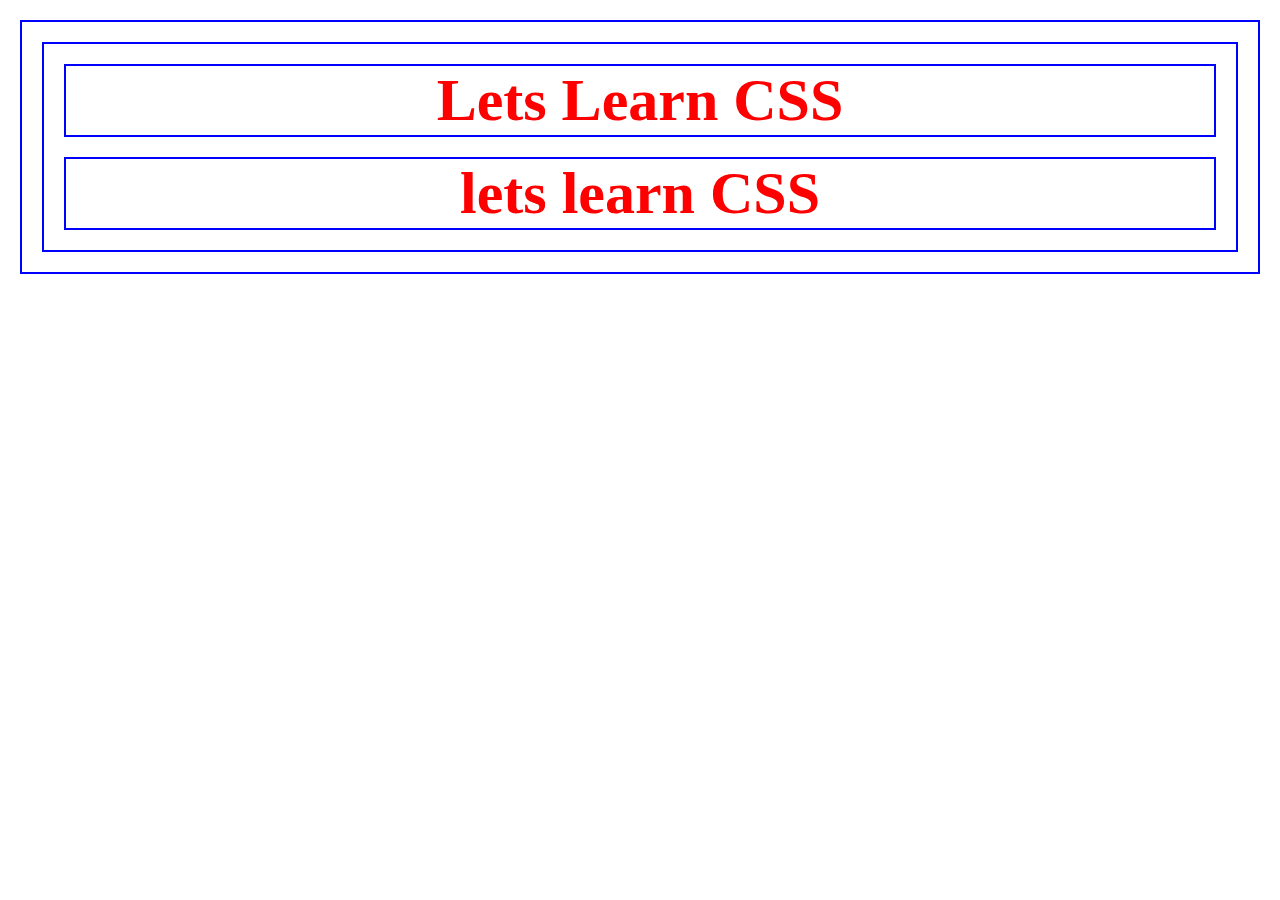
<file: ch1_intro/index.html>
<!DOCTYPE html>
<html lang="en">
<head>
    <meta charset="UTF-8">
    <meta name="viewport" content="width=device-width, initial-scale=1.0">
    <title>Intro to CSS</title>
    <link rel="stylesheet" href="style.css">
   <!-- <style>
h1{
    color: red;
    text-align: center;
    font-size: 60px;
}
   </style> -->
</head>

<body>
    <!-- <h1 style="color: blue; text-align: center; font-size: 50px;">Lets Learn CSS</h1> -->
    <!-- <h1 style="color: blue; text-align: center; font-size: 50px;">lets learn CSS</h1>  -->


    <h1 class="thefirst">Lets Learn CSS</h1>
    <h1 class="thefirst">lets learn CSS</h1> 
    <!-- <div>lets learn CSS</div> -->

</body>
</html>
</file>
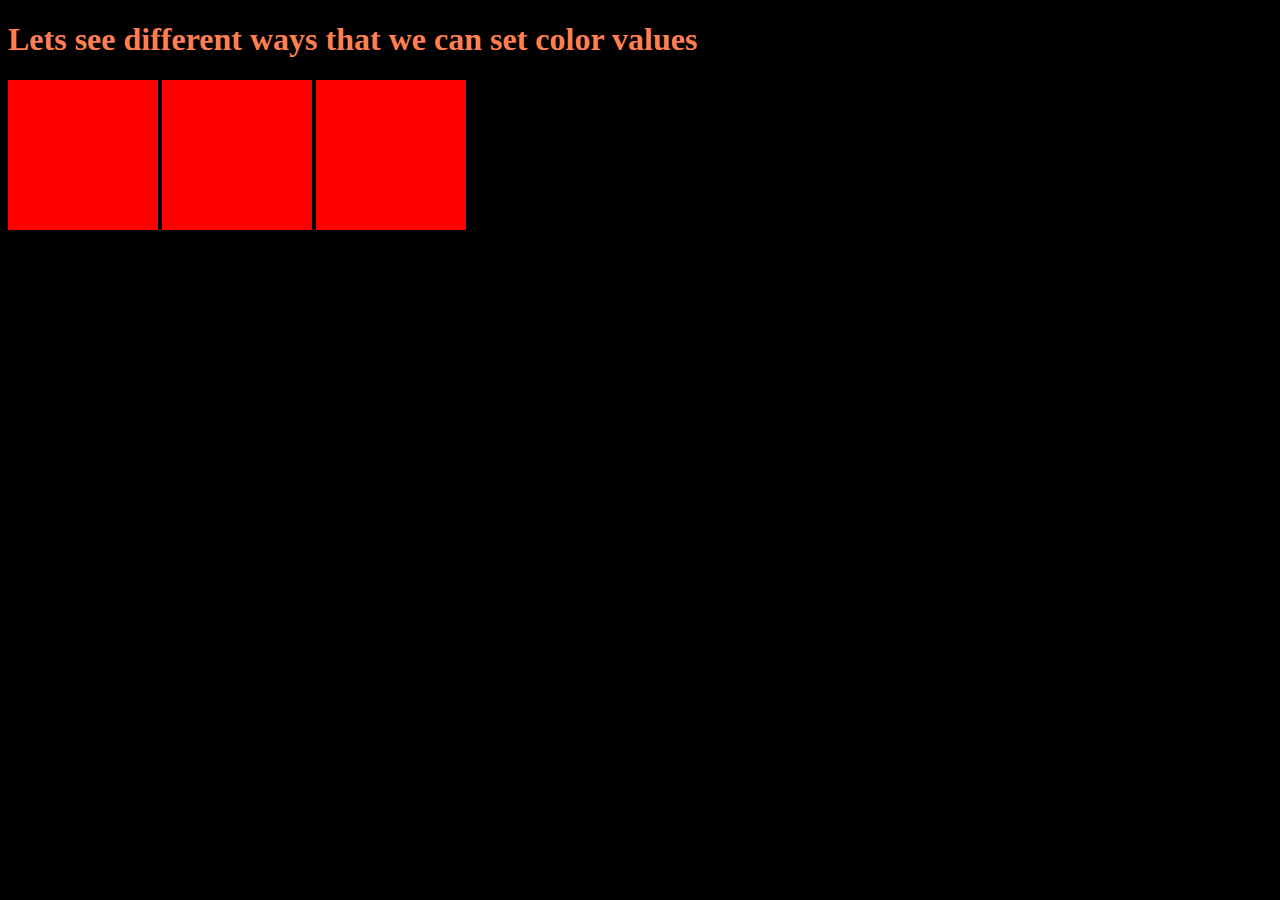
<file: ch2_color_and_comments/index.html>
<!DOCTYPE html>
<html lang="en">
<head>
    <meta charset="UTF-8">
    <meta name="viewport" content="width=device-width, initial-scale=1.0">
    <title>colors and comments</title>
   <link rel="stylesheet" href="style.css">
</head>
<body>
   <h1>Lets see different ways that we can set color values</h1> 
   <div id="low-red"></div>
   <div id="middle-red"></div> 
   <div id="high-red"></div>
</body>
</html>
</file>
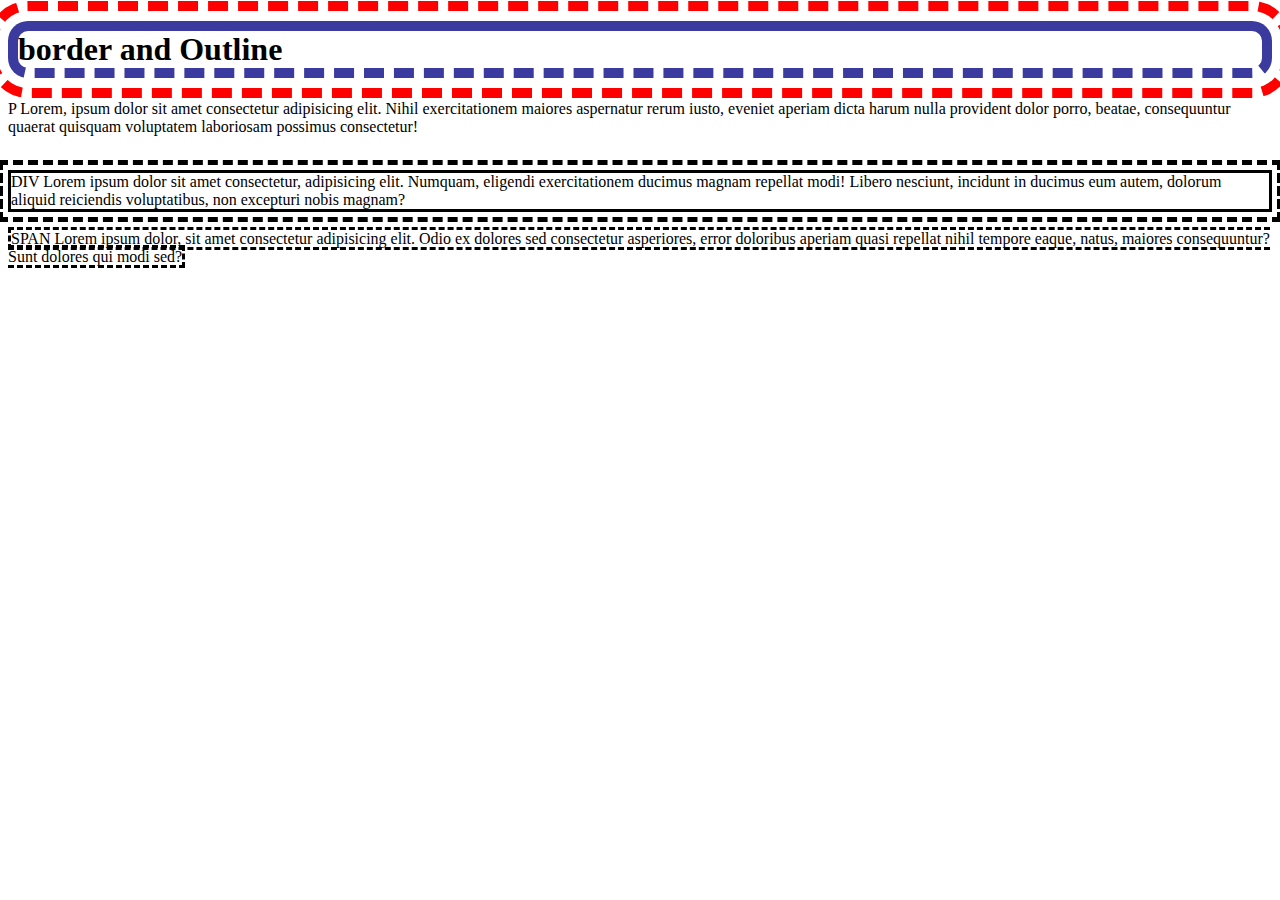
<file: ch4_border_and_outline/index.html>
<!DOCTYPE html>
<html lang="en">
<head>
    <meta charset="UTF-8">
    <meta name="viewport" content="width=device-width, initial-scale=1.0">
    <title>Border and Outline</title>
    <link rel="stylesheet" href="style.css">
</head>
<body>
    <h1>border and Outline</h1>
    <p>
        P Lorem, ipsum dolor sit amet consectetur adipisicing elit. Nihil exercitationem maiores aspernatur rerum iusto, eveniet aperiam dicta harum nulla provident dolor porro, beatae, consequuntur quaerat quisquam voluptatem laboriosam possimus consectetur!
    </p> <br>
    <div>
    DIV Lorem ipsum dolor sit amet consectetur, adipisicing elit. Numquam, eligendi exercitationem ducimus magnam repellat modi! Libero nesciunt, incidunt in ducimus eum autem, dolorum aliquid reiciendis voluptatibus, non excepturi nobis magnam?
    </div> <br>
    <span>
        SPAN Lorem ipsum dolor, sit amet consectetur adipisicing elit. Odio ex dolores sed consectetur asperiores, error doloribus aperiam quasi repellat nihil tempore eaque, natus, maiores consequuntur? Sunt dolores qui modi sed?
    </span> <br>
</body>
</html>
</file>
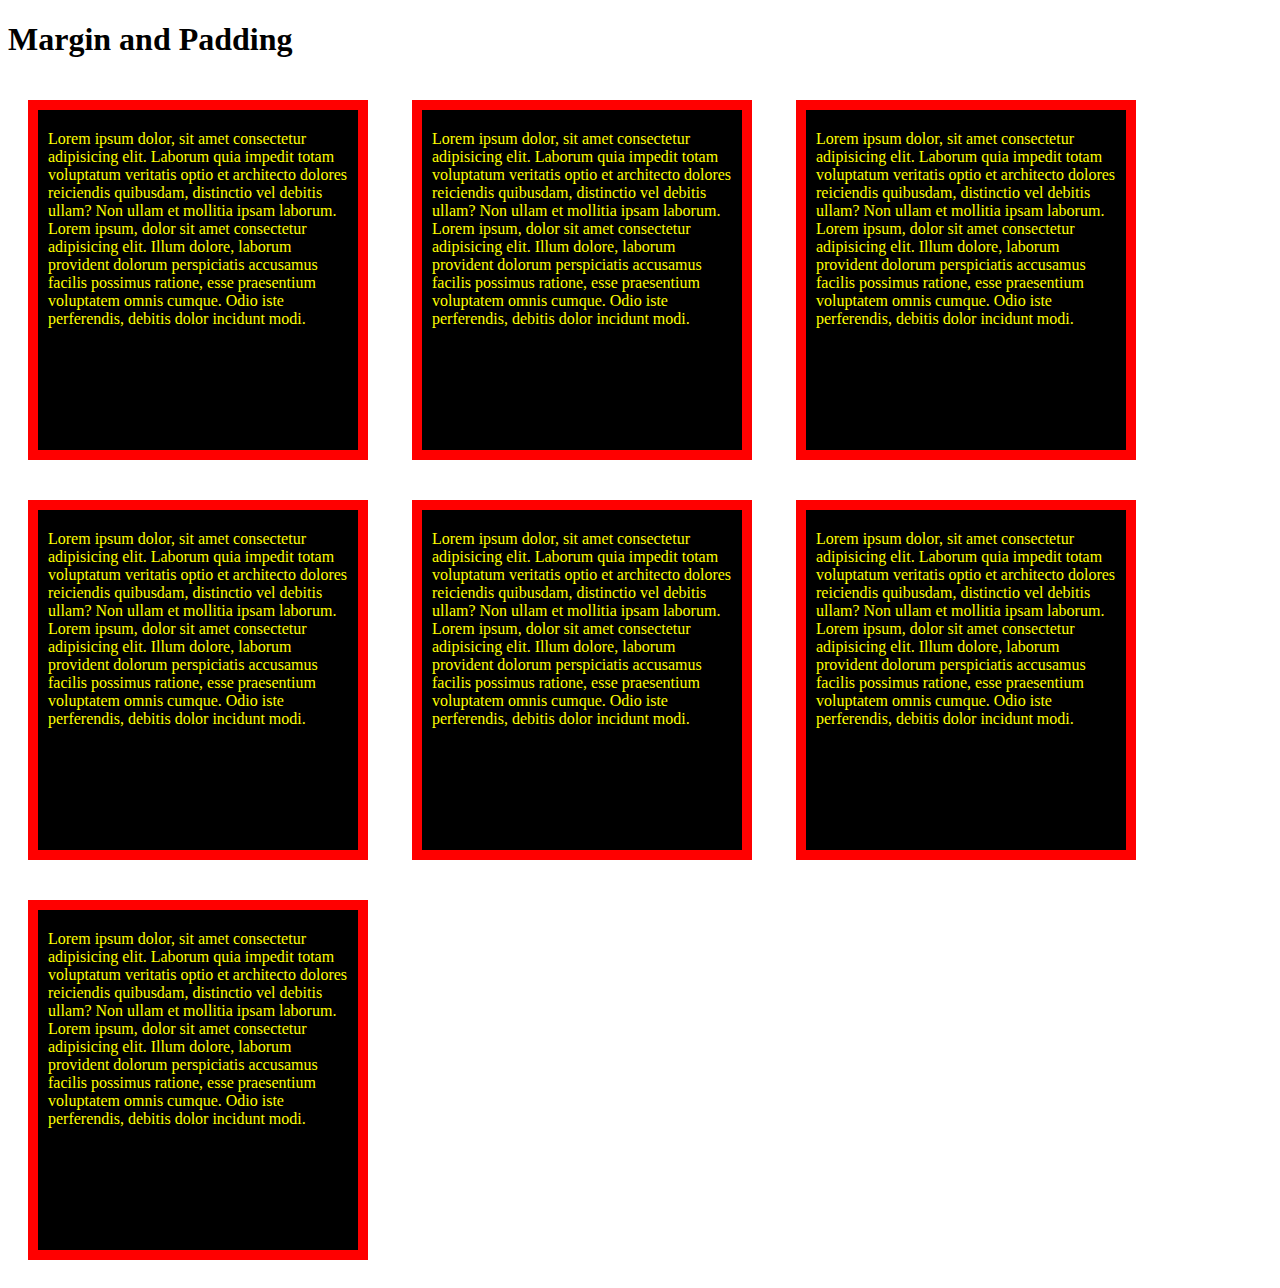
<file: ch5_margin_and_padding/index.html>
<!DOCTYPE html>
<html lang="en">
<head>
    <meta charset="UTF-8">
    <meta name="viewport" content="width=device-width, initial-scale=1.0">
    <title>Margin and Padding</title>
    <link rel="stylesheet" href="style.css">
</head>
<body>
    <h1>Margin and Padding</h1>
    <div>
        Lorem ipsum dolor, sit amet consectetur adipisicing elit. Laborum quia impedit totam voluptatum veritatis optio et architecto dolores reiciendis quibusdam, distinctio vel debitis ullam? Non ullam et mollitia ipsam laborum.
      Lorem ipsum, dolor sit amet consectetur adipisicing elit. Illum dolore, laborum provident dolorum perspiciatis accusamus facilis possimus ratione, esse praesentium voluptatem omnis cumque. Odio iste perferendis, debitis dolor incidunt modi.
    </div>
    <div>
        Lorem ipsum dolor, sit amet consectetur adipisicing elit. Laborum quia impedit totam voluptatum veritatis optio et architecto dolores reiciendis quibusdam, distinctio vel debitis ullam? Non ullam et mollitia ipsam laborum.
      Lorem ipsum, dolor sit amet consectetur adipisicing elit. Illum dolore, laborum provident dolorum perspiciatis accusamus facilis possimus ratione, esse praesentium voluptatem omnis cumque. Odio iste perferendis, debitis dolor incidunt modi.
    </div>
    <div>
        Lorem ipsum dolor, sit amet consectetur adipisicing elit. Laborum quia impedit totam voluptatum veritatis optio et architecto dolores reiciendis quibusdam, distinctio vel debitis ullam? Non ullam et mollitia ipsam laborum.
      Lorem ipsum, dolor sit amet consectetur adipisicing elit. Illum dolore, laborum provident dolorum perspiciatis accusamus facilis possimus ratione, esse praesentium voluptatem omnis cumque. Odio iste perferendis, debitis dolor incidunt modi.
    </div>
    <div>
        Lorem ipsum dolor, sit amet consectetur adipisicing elit. Laborum quia impedit totam voluptatum veritatis optio et architecto dolores reiciendis quibusdam, distinctio vel debitis ullam? Non ullam et mollitia ipsam laborum.
      Lorem ipsum, dolor sit amet consectetur adipisicing elit. Illum dolore, laborum provident dolorum perspiciatis accusamus facilis possimus ratione, esse praesentium voluptatem omnis cumque. Odio iste perferendis, debitis dolor incidunt modi.
    </div>
    <div>
        Lorem ipsum dolor, sit amet consectetur adipisicing elit. Laborum quia impedit totam voluptatum veritatis optio et architecto dolores reiciendis quibusdam, distinctio vel debitis ullam? Non ullam et mollitia ipsam laborum.
      Lorem ipsum, dolor sit amet consectetur adipisicing elit. Illum dolore, laborum provident dolorum perspiciatis accusamus facilis possimus ratione, esse praesentium voluptatem omnis cumque. Odio iste perferendis, debitis dolor incidunt modi.
    </div>
    <div>
        Lorem ipsum dolor, sit amet consectetur adipisicing elit. Laborum quia impedit totam voluptatum veritatis optio et architecto dolores reiciendis quibusdam, distinctio vel debitis ullam? Non ullam et mollitia ipsam laborum.
      Lorem ipsum, dolor sit amet consectetur adipisicing elit. Illum dolore, laborum provident dolorum perspiciatis accusamus facilis possimus ratione, esse praesentium voluptatem omnis cumque. Odio iste perferendis, debitis dolor incidunt modi.
    </div>
    <div>
        Lorem ipsum dolor, sit amet consectetur adipisicing elit. Laborum quia impedit totam voluptatum veritatis optio et architecto dolores reiciendis quibusdam, distinctio vel debitis ullam? Non ullam et mollitia ipsam laborum.
      Lorem ipsum, dolor sit amet consectetur adipisicing elit. Illum dolore, laborum provident dolorum perspiciatis accusamus facilis possimus ratione, esse praesentium voluptatem omnis cumque. Odio iste perferendis, debitis dolor incidunt modi.
    </div>
</body>
</html>
</file>
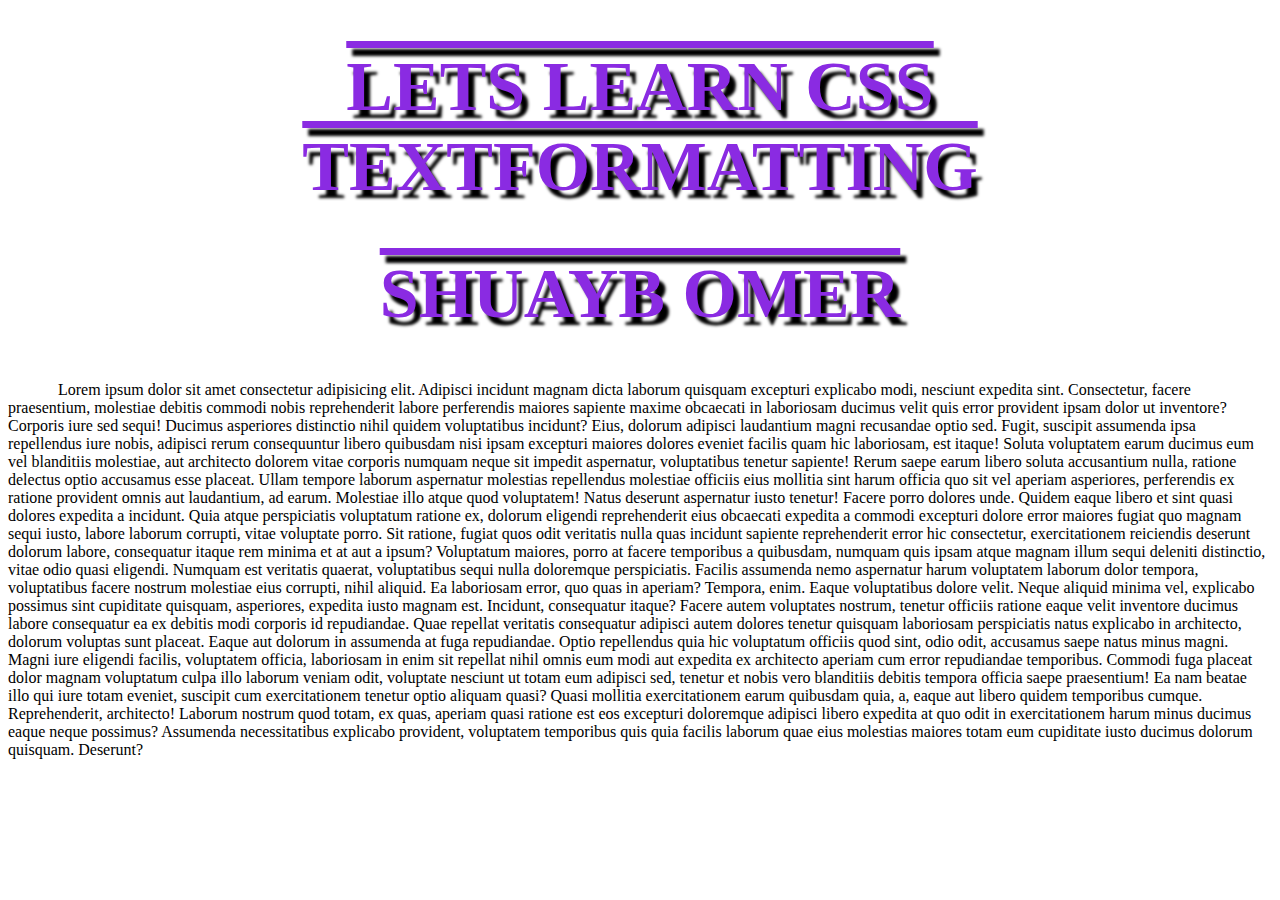
<file: ch6_textformatting/index.html>
<!DOCTYPE html>
<html lang="en">
<head>
    <meta charset="UTF-8">
    <meta name="viewport" content="width=device-width, initial-scale=1.0">
    <title>Textformattng</title>
    <link rel="stylesheet" href="style.css">
</head>
<body>
    <h1>Lets learn  CSS Textformatting</h1>

    <h1>Shuayb Omer</h1>

    <p>
        Lorem ipsum dolor sit amet consectetur adipisicing elit. Adipisci incidunt magnam dicta laborum quisquam excepturi explicabo modi, nesciunt expedita sint. Consectetur, facere praesentium, molestiae debitis commodi nobis reprehenderit labore perferendis maiores sapiente maxime obcaecati in laboriosam ducimus velit quis error provident ipsam dolor ut inventore? Corporis iure sed sequi! Ducimus asperiores distinctio nihil quidem voluptatibus incidunt? Eius, dolorum adipisci laudantium magni recusandae optio sed. Fugit, suscipit assumenda ipsa repellendus iure nobis, adipisci rerum consequuntur libero quibusdam nisi ipsam excepturi maiores dolores eveniet facilis quam hic laboriosam, est itaque! Soluta voluptatem earum ducimus eum vel blanditiis molestiae, aut architecto dolorem vitae corporis numquam neque sit impedit aspernatur, voluptatibus tenetur sapiente! Rerum saepe earum libero soluta accusantium nulla, ratione delectus optio accusamus esse placeat. Ullam tempore laborum aspernatur molestias repellendus molestiae officiis eius mollitia sint harum officia quo sit vel aperiam asperiores, perferendis ex ratione provident omnis aut laudantium, ad earum. Molestiae illo atque quod voluptatem! Natus deserunt aspernatur iusto tenetur! Facere porro dolores unde. Quidem eaque libero et sint quasi dolores expedita a incidunt. Quia atque perspiciatis voluptatum ratione ex, dolorum eligendi reprehenderit eius obcaecati expedita a commodi excepturi dolore error maiores fugiat quo magnam sequi iusto, labore laborum corrupti, vitae voluptate porro. Sit ratione, fugiat quos odit veritatis nulla quas incidunt sapiente reprehenderit error hic consectetur, exercitationem reiciendis deserunt dolorum labore, consequatur itaque rem minima et at aut a ipsum? Voluptatum maiores, porro at facere temporibus a quibusdam, numquam quis ipsam atque magnam illum sequi deleniti distinctio, vitae odio quasi eligendi. Numquam est veritatis quaerat, voluptatibus sequi nulla doloremque perspiciatis. Facilis assumenda nemo aspernatur harum voluptatem laborum dolor tempora, voluptatibus facere nostrum molestiae eius corrupti, nihil aliquid. Ea laboriosam error, quo quas in aperiam? Tempora, enim. Eaque voluptatibus dolore velit. Neque aliquid minima vel, explicabo possimus sint cupiditate quisquam, asperiores, expedita iusto magnam est. Incidunt, consequatur itaque? Facere autem voluptates nostrum, tenetur officiis ratione eaque velit inventore ducimus labore consequatur ea ex debitis modi corporis id repudiandae. Quae repellat veritatis consequatur adipisci autem dolores tenetur quisquam laboriosam perspiciatis natus explicabo in architecto, dolorum voluptas sunt placeat. Eaque aut dolorum in assumenda at fuga repudiandae. Optio repellendus quia hic voluptatum officiis quod sint, odio odit, accusamus saepe natus minus magni. Magni iure eligendi facilis, voluptatem officia, laboriosam in enim sit repellat nihil omnis eum modi aut expedita ex architecto aperiam cum error repudiandae temporibus. Commodi fuga placeat dolor magnam voluptatum culpa illo laborum veniam odit, voluptate nesciunt ut totam eum adipisci sed, tenetur et nobis vero blanditiis debitis tempora officia saepe praesentium! Ea nam beatae illo qui iure totam eveniet, suscipit cum exercitationem tenetur optio aliquam quasi? Quasi mollitia exercitationem earum quibusdam quia, a, eaque aut libero quidem temporibus cumque. Reprehenderit, architecto! Laborum nostrum quod totam, ex quas, aperiam quasi ratione est eos excepturi doloremque adipisci libero expedita at quo odit in exercitationem harum minus ducimus eaque neque possimus? Assumenda necessitatibus explicabo provident, voluptatem temporibus quis quia facilis laborum quae eius molestias maiores totam eum cupiditate iusto ducimus dolorum quisquam. Deserunt?
    </p>

</body>
</html>
</file>
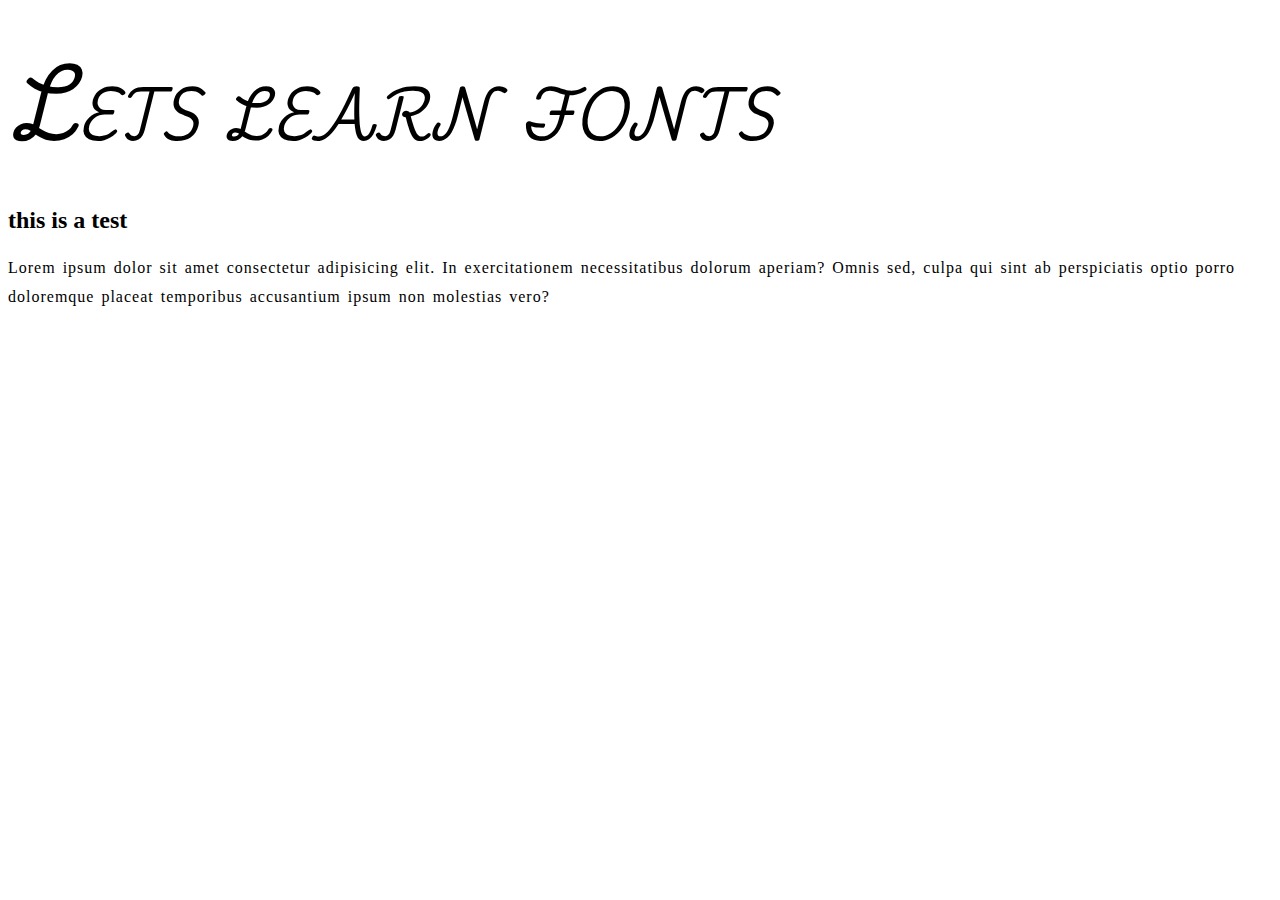
<file: ch7_fonts/index.html>
<!DOCTYPE html>
<html lang="en">
<head>
    <meta charset="UTF-8">
    <meta name="viewport" content="width=device-width, initial-scale=1.0">
    <title>Fonts</title>
    <link rel="stylesheet" href="style.css">
<link href="https://fonts.googleapis.com/css2?family=Playwrite+HU:wght@100..400&display=swap" rel="stylesheet">

</head>
<body>
    <h1>Lets learn fonts</h1>
    <h2>this is a test</h2>
    <p>Lorem ipsum dolor sit amet consectetur adipisicing elit. In exercitationem necessitatibus dolorum aperiam? Omnis sed, culpa qui sint ab perspiciatis optio porro doloremque placeat temporibus accusantium ipsum non molestias vero?</p>
</body>
</html>
</file>
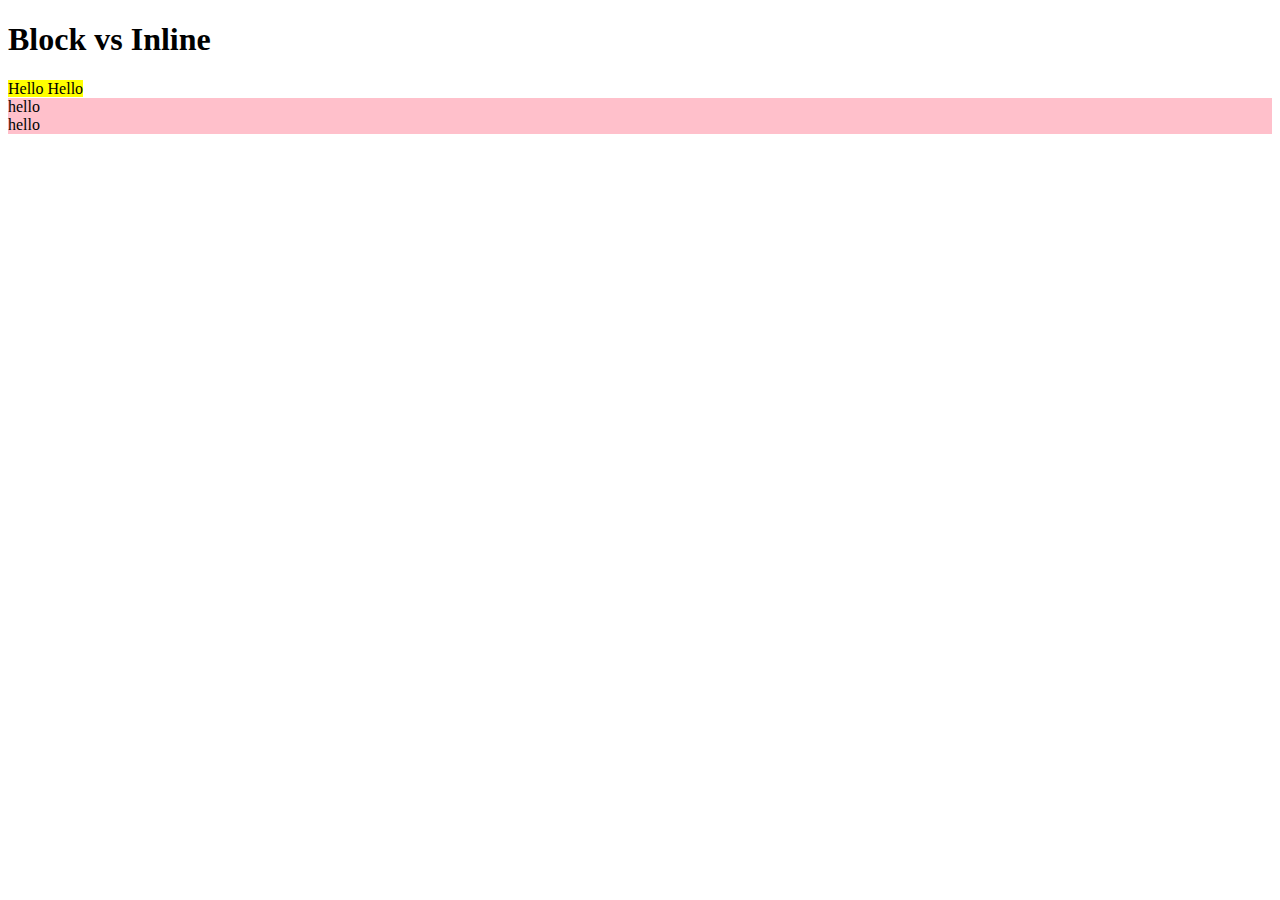
<file: ch8_layout/block_vs_inline/index.html>
<!DOCTYPE html>
<html lang="en">
<head>
    <meta charset="UTF-8">
    <meta name="viewport" content="width=device-width, initial-scale=1.0">
    <title>Chapter 8</title>
    <link rel="stylesheet" href="style.css">
</head>
<body>
    <h1>Block vs Inline</h1>
    <div>
        Hello
    </div>
    <div>
        Hello
    </div>
    <span>hello</span>
    <span>hello </span>
</body>
</html>
</file>
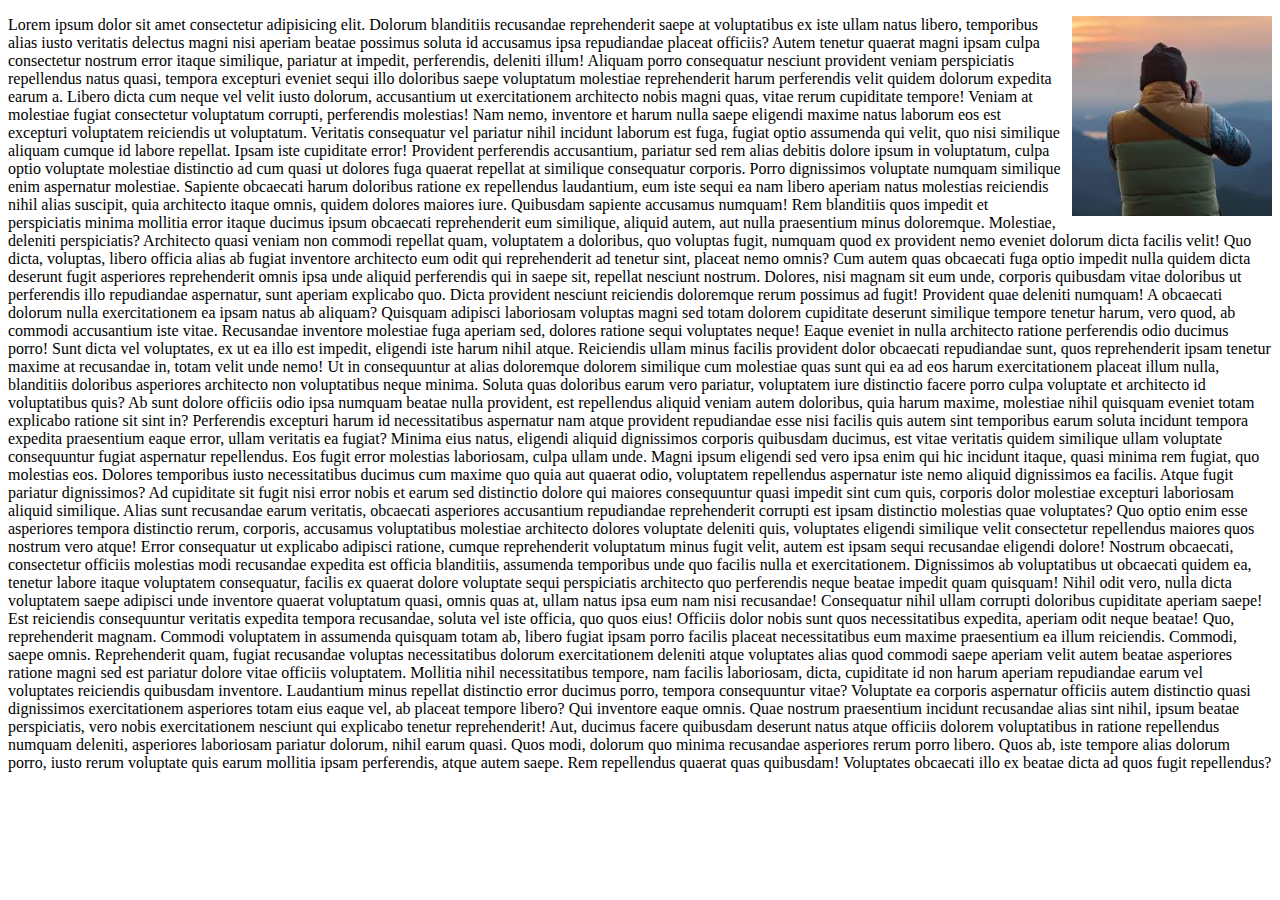
<file: ch8_layout/float/index.html>
<!DOCTYPE html>
<html lang="en">
<head>
    <meta charset="UTF-8">
    <meta name="viewport" content="width=device-width, initial-scale=1.0">
    <title>Float property</title>
    <link rel="stylesheet" href="style.css">
</head>
<body>
    <img height="200px" src="[data-uri]" alt="">
    <p>
        Lorem ipsum dolor sit amet consectetur adipisicing elit. Dolorum blanditiis recusandae reprehenderit saepe at voluptatibus ex iste ullam natus libero, temporibus alias iusto veritatis delectus magni nisi aperiam beatae possimus soluta id accusamus ipsa repudiandae placeat officiis? Autem tenetur quaerat magni ipsam culpa consectetur nostrum error itaque similique, pariatur at impedit, perferendis, deleniti illum! Aliquam porro consequatur nesciunt provident veniam perspiciatis repellendus natus quasi, tempora excepturi eveniet sequi illo doloribus saepe voluptatum molestiae reprehenderit harum perferendis velit quidem dolorum expedita earum a. Libero dicta cum neque vel velit iusto dolorum, accusantium ut exercitationem architecto nobis magni quas, vitae rerum cupiditate tempore! Veniam at molestiae fugiat consectetur voluptatum corrupti, perferendis molestias! Nam nemo, inventore et harum nulla saepe eligendi maxime natus laborum eos est excepturi voluptatem reiciendis ut voluptatum. Veritatis consequatur vel pariatur nihil incidunt laborum est fuga, fugiat optio assumenda qui velit, quo nisi similique aliquam cumque id labore repellat. Ipsam iste cupiditate error! Provident perferendis accusantium, pariatur sed rem alias debitis dolore ipsum in voluptatum, culpa optio voluptate molestiae distinctio ad cum quasi ut dolores fuga quaerat repellat at similique consequatur corporis. Porro dignissimos voluptate numquam similique enim aspernatur molestiae. Sapiente obcaecati harum doloribus ratione ex repellendus laudantium, eum iste sequi ea nam libero aperiam natus molestias reiciendis nihil alias suscipit, quia architecto itaque omnis, quidem dolores maiores iure. Quibusdam sapiente accusamus numquam! Rem blanditiis quos impedit et perspiciatis minima mollitia error itaque ducimus ipsum obcaecati reprehenderit eum similique, aliquid autem, aut nulla praesentium minus doloremque. Molestiae, deleniti perspiciatis? Architecto quasi veniam non commodi repellat quam, voluptatem a doloribus, quo voluptas fugit, numquam quod ex provident nemo eveniet dolorum dicta facilis velit! Quo dicta, voluptas, libero officia alias ab fugiat inventore architecto eum odit qui reprehenderit ad tenetur sint, placeat nemo omnis? Cum autem quas obcaecati fuga optio impedit nulla quidem dicta deserunt fugit asperiores reprehenderit omnis ipsa unde aliquid perferendis qui in saepe sit, repellat nesciunt nostrum. Dolores, nisi magnam sit eum unde, corporis quibusdam vitae doloribus ut perferendis illo repudiandae aspernatur, sunt aperiam explicabo quo. Dicta provident nesciunt reiciendis doloremque rerum possimus ad fugit! Provident quae deleniti numquam! A obcaecati dolorum nulla exercitationem ea ipsam natus ab aliquam? Quisquam adipisci laboriosam voluptas magni sed totam dolorem cupiditate deserunt similique tempore tenetur harum, vero quod, ab commodi accusantium iste vitae. Recusandae inventore molestiae fuga aperiam sed, dolores ratione sequi voluptates neque! Eaque eveniet in nulla architecto ratione perferendis odio ducimus porro! Sunt dicta vel voluptates, ex ut ea illo est impedit, eligendi iste harum nihil atque. Reiciendis ullam minus facilis provident dolor obcaecati repudiandae sunt, quos reprehenderit ipsam tenetur maxime at recusandae in, totam velit unde nemo! Ut in consequuntur at alias doloremque dolorem similique cum molestiae quas sunt qui ea ad eos harum exercitationem placeat illum nulla, blanditiis doloribus asperiores architecto non voluptatibus neque minima. Soluta quas doloribus earum vero pariatur, voluptatem iure distinctio facere porro culpa voluptate et architecto id voluptatibus quis? Ab sunt dolore officiis odio ipsa numquam beatae nulla provident, est repellendus aliquid veniam autem doloribus, quia harum maxime, molestiae nihil quisquam eveniet totam explicabo ratione sit sint in? Perferendis excepturi harum id necessitatibus aspernatur nam atque provident repudiandae esse nisi facilis quis autem sint temporibus earum soluta incidunt tempora expedita praesentium eaque error, ullam veritatis ea fugiat? Minima eius natus, eligendi aliquid dignissimos corporis quibusdam ducimus, est vitae veritatis quidem similique ullam voluptate consequuntur fugiat aspernatur repellendus. Eos fugit error molestias laboriosam, culpa ullam unde. Magni ipsum eligendi sed vero ipsa enim qui hic incidunt itaque, quasi minima rem fugiat, quo molestias eos. Dolores temporibus iusto necessitatibus ducimus cum maxime quo quia aut quaerat odio, voluptatem repellendus aspernatur iste nemo aliquid dignissimos ea facilis. Atque fugit pariatur dignissimos? Ad cupiditate sit fugit nisi error nobis et earum sed distinctio dolore qui maiores consequuntur quasi impedit sint cum quis, corporis dolor molestiae excepturi laboriosam aliquid similique. Alias sunt recusandae earum veritatis, obcaecati asperiores accusantium repudiandae reprehenderit corrupti est ipsam distinctio molestias quae voluptates? Quo optio enim esse asperiores tempora distinctio rerum, corporis, accusamus voluptatibus molestiae architecto dolores voluptate deleniti quis, voluptates eligendi similique velit consectetur repellendus maiores quos nostrum vero atque! Error consequatur ut explicabo adipisci ratione, cumque reprehenderit voluptatum minus fugit velit, autem est ipsam sequi recusandae eligendi dolore! Nostrum obcaecati, consectetur officiis molestias modi recusandae expedita est officia blanditiis, assumenda temporibus unde quo facilis nulla et exercitationem. Dignissimos ab voluptatibus ut obcaecati quidem ea, tenetur labore itaque voluptatem consequatur, facilis ex quaerat dolore voluptate sequi perspiciatis architecto quo perferendis neque beatae impedit quam quisquam! Nihil odit vero, nulla dicta voluptatem saepe adipisci unde inventore quaerat voluptatum quasi, omnis quas at, ullam natus ipsa eum nam nisi recusandae! Consequatur nihil ullam corrupti doloribus cupiditate aperiam saepe! Est reiciendis consequuntur veritatis expedita tempora recusandae, soluta vel iste officia, quo quos eius! Officiis dolor nobis sunt quos necessitatibus expedita, aperiam odit neque beatae! Quo, reprehenderit magnam. Commodi voluptatem in assumenda quisquam totam ab, libero fugiat ipsam porro facilis placeat necessitatibus eum maxime praesentium ea illum reiciendis. Commodi, saepe omnis. Reprehenderit quam, fugiat recusandae voluptas necessitatibus dolorum exercitationem deleniti atque voluptates alias quod commodi saepe aperiam velit autem beatae asperiores ratione magni sed est pariatur dolore vitae officiis voluptatem. Mollitia nihil necessitatibus tempore, nam facilis laboriosam, dicta, cupiditate id non harum aperiam repudiandae earum vel voluptates reiciendis quibusdam inventore. Laudantium minus repellat distinctio error ducimus porro, tempora consequuntur vitae? Voluptate ea corporis aspernatur officiis autem distinctio quasi dignissimos exercitationem asperiores totam eius eaque vel, ab placeat tempore libero? Qui inventore eaque omnis. Quae nostrum praesentium incidunt recusandae alias sint nihil, ipsum beatae perspiciatis, vero nobis exercitationem nesciunt qui explicabo tenetur reprehenderit! Aut, ducimus facere quibusdam deserunt natus atque officiis dolorem voluptatibus in ratione repellendus numquam deleniti, asperiores laboriosam pariatur dolorum, nihil earum quasi. Quos modi, dolorum quo minima recusandae asperiores rerum porro libero. Quos ab, iste tempore alias dolorum porro, iusto rerum voluptate quis earum mollitia ipsam perferendis, atque autem saepe. Rem repellendus quaerat quas quibusdam! Voluptates obcaecati illo ex beatae dicta ad quos fugit repellendus?
    </p>
</body>
</html>
</file>
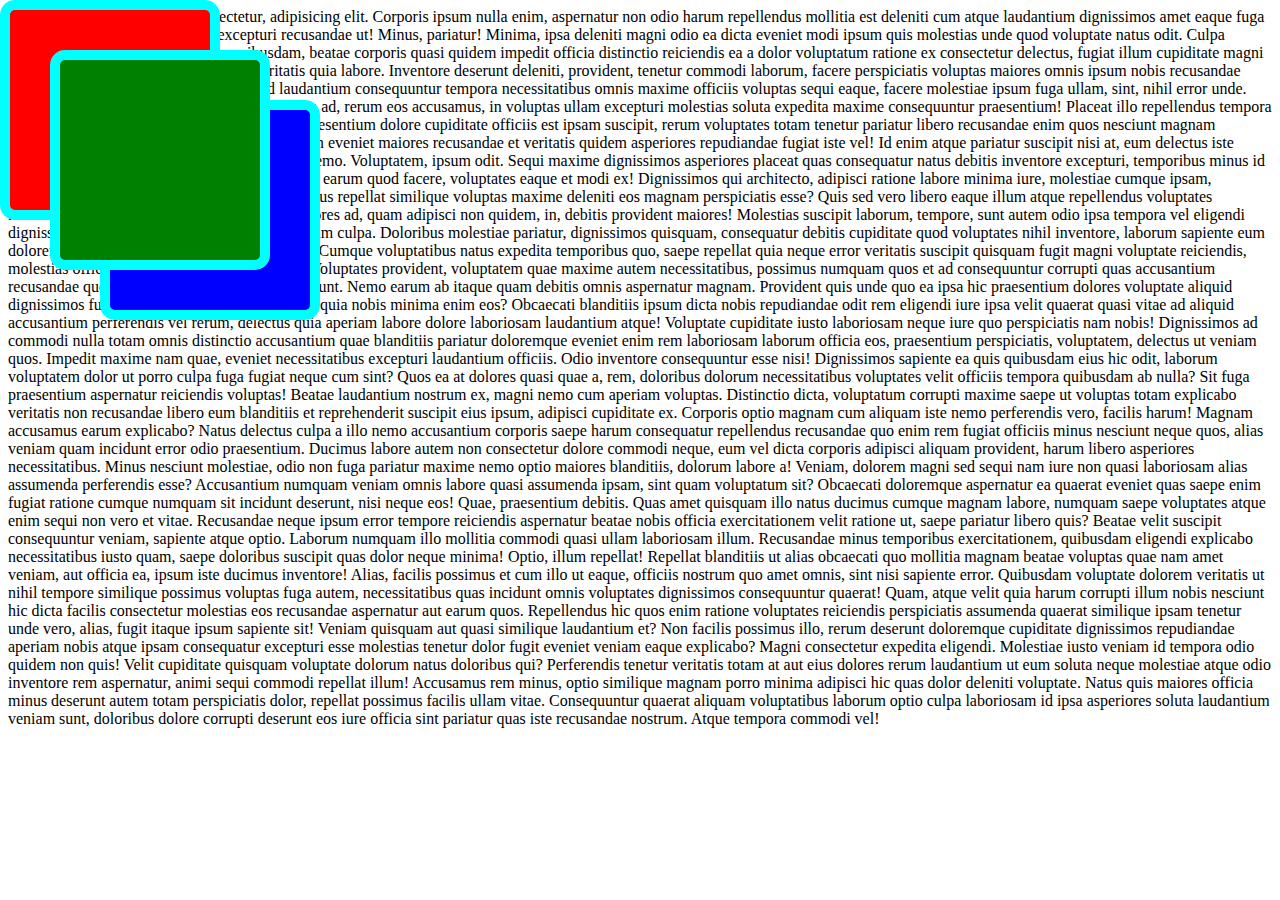
<file: ch8_layout/z-index/index.html>
<!DOCTYPE html>
<html lang="en">
<head>
    <meta charset="UTF-8">
    <meta name="viewport" content="width=device-width, initial-scale=1.0">
    <title>Absolute postioning</title>
    <link rel="stylesheet" href="style.css">
</head>
<body>
    <div class="absolute" style="left: 0px; top: 0px; background-color: red;"></div>
    <div class="absolute"style="left: 50px; top: 50px; background-color: green; z-index: 100;"></div>
    <div class="absolute"style="left: 100px; top: 100px; background-color: blue"></div>
  Lorem ipsum dolor sit amet consectetur, adipisicing elit. Corporis ipsum nulla enim, aspernatur non odio harum repellendus mollitia est deleniti cum atque laudantium dignissimos amet eaque fuga officia sit magnam sapiente, eos excepturi recusandae ut! Minus, pariatur! Minima, ipsa deleniti magni odio ea dicta eveniet modi ipsum quis molestias unde quod voluptate natus odit. Culpa quidem tempore ad ab! Eos ipsum quibusdam, beatae corporis quasi quidem impedit officia distinctio reiciendis ea a dolor voluptatum ratione ex consectetur delectus, fugiat illum cupiditate magni esse. Maxime ratione vero non harum veritatis quia labore. Inventore deserunt deleniti, provident, tenetur commodi laborum, facere perspiciatis voluptas maiores omnis ipsum nobis recusandae voluptatum velit? Ipsam natus maiores ad laudantium consequuntur tempora necessitatibus omnis maxime officiis voluptas sequi eaque, facere molestiae ipsum fuga ullam, sint, nihil error unde. Dolore iusto qui nobis reiciendis aperiam harum ad, rerum eos accusamus, in voluptas ullam excepturi molestias soluta expedita maxime consequuntur praesentium! Placeat illo repellendus tempora consequatur nisi. Inventore nihil saepe, vitae praesentium dolore cupiditate officiis est ipsam suscipit, rerum voluptates totam tenetur pariatur libero recusandae enim quos nesciunt magnam voluptatibus! Excepturi, sequi eligendi numquam eveniet maiores recusandae et veritatis quidem asperiores repudiandae fugiat iste vel! Id enim atque pariatur suscipit nisi at, eum delectus iste labore provident praesentium expedita placeat nemo. Voluptatem, ipsum odit. Sequi maxime dignissimos asperiores placeat quas consequatur natus debitis inventore excepturi, temporibus minus id voluptatem facilis quasi perferendis repudiandae earum quod facere, voluptates eaque et modi ex! Dignissimos qui architecto, adipisci ratione labore minima iure, molestiae cumque ipsam, voluptates officia distinctio. Impedit necessitatibus repellat similique voluptas maxime deleniti eos magnam perspiciatis esse? Quis sed vero libero eaque illum atque repellendus voluptates recusandae necessitatibus amet eius fugit asperiores ad, quam adipisci non quidem, in, debitis provident maiores! Molestias suscipit laborum, tempore, sunt autem odio ipsa tempora vel eligendi dignissimos dolorum assumenda. Similique, rerum culpa. Doloribus molestiae pariatur, dignissimos quisquam, consequatur debitis cupiditate quod voluptates nihil inventore, laborum sapiente eum dolorem dicta adipisci! Magnam, harum ipsam? Cumque voluptatibus natus expedita temporibus quo, saepe repellat quia neque error veritatis suscipit quisquam fugit magni voluptate reiciendis, molestias officia odit nesciunt perferendis sed! Voluptates provident, voluptatem quae maxime autem necessitatibus, possimus numquam quos et ad consequuntur corrupti quas accusantium recusandae quo dignissimos veritatis molestiae sunt. Nemo earum ab itaque quam debitis omnis aspernatur magnam. Provident quis unde quo ea ipsa hic praesentium dolores voluptate aliquid dignissimos fugiat magni in aperiam vitae, dicta quia nobis minima enim eos? Obcaecati blanditiis ipsum dicta nobis repudiandae odit rem eligendi iure ipsa velit quaerat quasi vitae ad aliquid accusantium perferendis vel rerum, delectus quia aperiam labore dolore laboriosam laudantium atque! Voluptate cupiditate iusto laboriosam neque iure quo perspiciatis nam nobis! Dignissimos ad commodi nulla totam omnis distinctio accusantium quae blanditiis pariatur doloremque eveniet enim rem laboriosam laborum officia eos, praesentium perspiciatis, voluptatem, delectus ut veniam quos. Impedit maxime nam quae, eveniet necessitatibus excepturi laudantium officiis. Odio inventore consequuntur esse nisi! Dignissimos sapiente ea quis quibusdam eius hic odit, laborum voluptatem dolor ut porro culpa fuga fugiat neque cum sint? Quos ea at dolores quasi quae a, rem, doloribus dolorum necessitatibus voluptates velit officiis tempora quibusdam ab nulla? Sit fuga praesentium aspernatur reiciendis voluptas! Beatae laudantium nostrum ex, magni nemo cum aperiam voluptas. Distinctio dicta, voluptatum corrupti maxime saepe ut voluptas totam explicabo veritatis non recusandae libero eum blanditiis et reprehenderit suscipit eius ipsum, adipisci cupiditate ex. Corporis optio magnam cum aliquam iste nemo perferendis vero, facilis harum! Magnam accusamus earum explicabo? Natus delectus culpa a illo nemo accusantium corporis saepe harum consequatur repellendus recusandae quo enim rem fugiat officiis minus nesciunt neque quos, alias veniam quam incidunt error odio praesentium. Ducimus labore autem non consectetur dolore commodi neque, eum vel dicta corporis adipisci aliquam provident, harum libero asperiores necessitatibus. Minus nesciunt molestiae, odio non fuga pariatur maxime nemo optio maiores blanditiis, dolorum labore a! Veniam, dolorem magni sed sequi nam iure non quasi laboriosam alias assumenda perferendis esse? Accusantium numquam veniam omnis labore quasi assumenda ipsam, sint quam voluptatum sit? Obcaecati doloremque aspernatur ea quaerat eveniet quas saepe enim fugiat ratione cumque numquam sit incidunt deserunt, nisi neque eos! Quae, praesentium debitis. Quas amet quisquam illo natus ducimus cumque magnam labore, numquam saepe voluptates atque enim sequi non vero et vitae. Recusandae neque ipsum error tempore reiciendis aspernatur beatae nobis officia exercitationem velit ratione ut, saepe pariatur libero quis? Beatae velit suscipit consequuntur veniam, sapiente atque optio. Laborum numquam illo mollitia commodi quasi ullam laboriosam illum. Recusandae minus temporibus exercitationem, quibusdam eligendi explicabo necessitatibus iusto quam, saepe doloribus suscipit quas dolor neque minima! Optio, illum repellat! Repellat blanditiis ut alias obcaecati quo mollitia magnam beatae voluptas quae nam amet veniam, aut officia ea, ipsum iste ducimus inventore! Alias, facilis possimus et cum illo ut eaque, officiis nostrum quo amet omnis, sint nisi sapiente error. Quibusdam voluptate dolorem veritatis ut nihil tempore similique possimus voluptas fuga autem, necessitatibus quas incidunt omnis voluptates dignissimos consequuntur quaerat! Quam, atque velit quia harum corrupti illum nobis nesciunt hic dicta facilis consectetur molestias eos recusandae aspernatur aut earum quos. Repellendus hic quos enim ratione voluptates reiciendis perspiciatis assumenda quaerat similique ipsam tenetur unde vero, alias, fugit itaque ipsum sapiente sit! Veniam quisquam aut quasi similique laudantium et? Non facilis possimus illo, rerum deserunt doloremque cupiditate dignissimos repudiandae aperiam nobis atque ipsam consequatur excepturi esse molestias tenetur dolor fugit eveniet veniam eaque explicabo? Magni consectetur expedita eligendi. Molestiae iusto veniam id tempora odio quidem non quis! Velit cupiditate quisquam voluptate dolorum natus doloribus qui? Perferendis tenetur veritatis totam at aut eius dolores rerum laudantium ut eum soluta neque molestiae atque odio inventore rem aspernatur, animi sequi commodi repellat illum! Accusamus rem minus, optio similique magnam porro minima adipisci hic quas dolor deleniti voluptate. Natus quis maiores officia minus deserunt autem totam perspiciatis dolor, repellat possimus facilis ullam vitae. Consequuntur quaerat aliquam voluptatibus laborum optio culpa laboriosam id ipsa asperiores soluta laudantium veniam sunt, doloribus dolore corrupti deserunt eos iure officia sint pariatur quas iste recusandae nostrum. Atque tempora commodi vel!
</body>
</html>
</file>
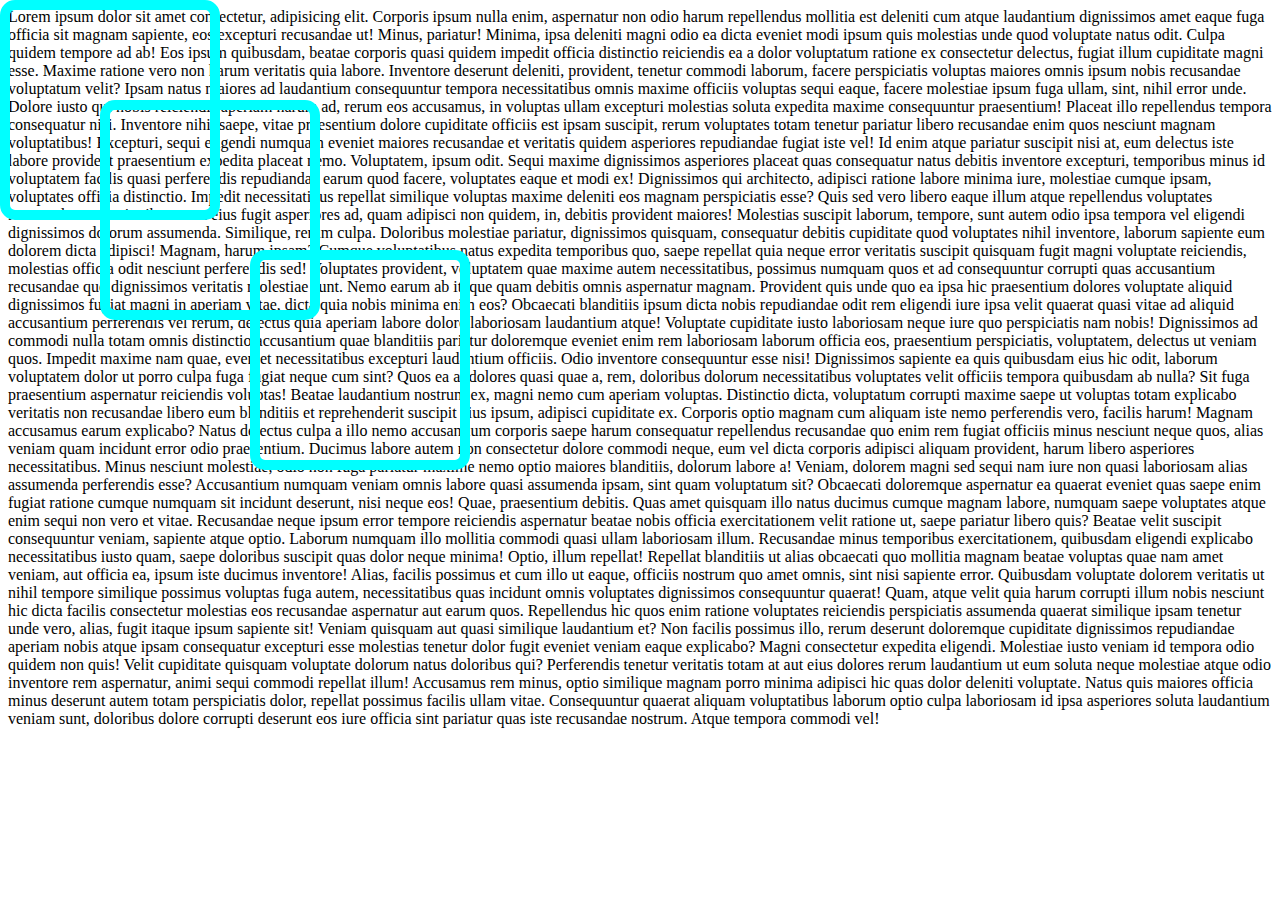
<file: ch8_layout/Position/absolute.html>
<!DOCTYPE html>
<html lang="en">
<head>
    <meta charset="UTF-8">
    <meta name="viewport" content="width=device-width, initial-scale=1.0">
    <title>Absolute postioning</title>
    <link rel="stylesheet" href="style.css">
</head>
<body>
    <div class="absolute" style="left: 0px; top: 0px;"></div>
    <div class="absolute"style="left: 100px; top: 100px;"></div>
    <div class="absolute"style="left: 250px; top: 250px;"></div>
  Lorem ipsum dolor sit amet consectetur, adipisicing elit. Corporis ipsum nulla enim, aspernatur non odio harum repellendus mollitia est deleniti cum atque laudantium dignissimos amet eaque fuga officia sit magnam sapiente, eos excepturi recusandae ut! Minus, pariatur! Minima, ipsa deleniti magni odio ea dicta eveniet modi ipsum quis molestias unde quod voluptate natus odit. Culpa quidem tempore ad ab! Eos ipsum quibusdam, beatae corporis quasi quidem impedit officia distinctio reiciendis ea a dolor voluptatum ratione ex consectetur delectus, fugiat illum cupiditate magni esse. Maxime ratione vero non harum veritatis quia labore. Inventore deserunt deleniti, provident, tenetur commodi laborum, facere perspiciatis voluptas maiores omnis ipsum nobis recusandae voluptatum velit? Ipsam natus maiores ad laudantium consequuntur tempora necessitatibus omnis maxime officiis voluptas sequi eaque, facere molestiae ipsum fuga ullam, sint, nihil error unde. Dolore iusto qui nobis reiciendis aperiam harum ad, rerum eos accusamus, in voluptas ullam excepturi molestias soluta expedita maxime consequuntur praesentium! Placeat illo repellendus tempora consequatur nisi. Inventore nihil saepe, vitae praesentium dolore cupiditate officiis est ipsam suscipit, rerum voluptates totam tenetur pariatur libero recusandae enim quos nesciunt magnam voluptatibus! Excepturi, sequi eligendi numquam eveniet maiores recusandae et veritatis quidem asperiores repudiandae fugiat iste vel! Id enim atque pariatur suscipit nisi at, eum delectus iste labore provident praesentium expedita placeat nemo. Voluptatem, ipsum odit. Sequi maxime dignissimos asperiores placeat quas consequatur natus debitis inventore excepturi, temporibus minus id voluptatem facilis quasi perferendis repudiandae earum quod facere, voluptates eaque et modi ex! Dignissimos qui architecto, adipisci ratione labore minima iure, molestiae cumque ipsam, voluptates officia distinctio. Impedit necessitatibus repellat similique voluptas maxime deleniti eos magnam perspiciatis esse? Quis sed vero libero eaque illum atque repellendus voluptates recusandae necessitatibus amet eius fugit asperiores ad, quam adipisci non quidem, in, debitis provident maiores! Molestias suscipit laborum, tempore, sunt autem odio ipsa tempora vel eligendi dignissimos dolorum assumenda. Similique, rerum culpa. Doloribus molestiae pariatur, dignissimos quisquam, consequatur debitis cupiditate quod voluptates nihil inventore, laborum sapiente eum dolorem dicta adipisci! Magnam, harum ipsam? Cumque voluptatibus natus expedita temporibus quo, saepe repellat quia neque error veritatis suscipit quisquam fugit magni voluptate reiciendis, molestias officia odit nesciunt perferendis sed! Voluptates provident, voluptatem quae maxime autem necessitatibus, possimus numquam quos et ad consequuntur corrupti quas accusantium recusandae quo dignissimos veritatis molestiae sunt. Nemo earum ab itaque quam debitis omnis aspernatur magnam. Provident quis unde quo ea ipsa hic praesentium dolores voluptate aliquid dignissimos fugiat magni in aperiam vitae, dicta quia nobis minima enim eos? Obcaecati blanditiis ipsum dicta nobis repudiandae odit rem eligendi iure ipsa velit quaerat quasi vitae ad aliquid accusantium perferendis vel rerum, delectus quia aperiam labore dolore laboriosam laudantium atque! Voluptate cupiditate iusto laboriosam neque iure quo perspiciatis nam nobis! Dignissimos ad commodi nulla totam omnis distinctio accusantium quae blanditiis pariatur doloremque eveniet enim rem laboriosam laborum officia eos, praesentium perspiciatis, voluptatem, delectus ut veniam quos. Impedit maxime nam quae, eveniet necessitatibus excepturi laudantium officiis. Odio inventore consequuntur esse nisi! Dignissimos sapiente ea quis quibusdam eius hic odit, laborum voluptatem dolor ut porro culpa fuga fugiat neque cum sint? Quos ea at dolores quasi quae a, rem, doloribus dolorum necessitatibus voluptates velit officiis tempora quibusdam ab nulla? Sit fuga praesentium aspernatur reiciendis voluptas! Beatae laudantium nostrum ex, magni nemo cum aperiam voluptas. Distinctio dicta, voluptatum corrupti maxime saepe ut voluptas totam explicabo veritatis non recusandae libero eum blanditiis et reprehenderit suscipit eius ipsum, adipisci cupiditate ex. Corporis optio magnam cum aliquam iste nemo perferendis vero, facilis harum! Magnam accusamus earum explicabo? Natus delectus culpa a illo nemo accusantium corporis saepe harum consequatur repellendus recusandae quo enim rem fugiat officiis minus nesciunt neque quos, alias veniam quam incidunt error odio praesentium. Ducimus labore autem non consectetur dolore commodi neque, eum vel dicta corporis adipisci aliquam provident, harum libero asperiores necessitatibus. Minus nesciunt molestiae, odio non fuga pariatur maxime nemo optio maiores blanditiis, dolorum labore a! Veniam, dolorem magni sed sequi nam iure non quasi laboriosam alias assumenda perferendis esse? Accusantium numquam veniam omnis labore quasi assumenda ipsam, sint quam voluptatum sit? Obcaecati doloremque aspernatur ea quaerat eveniet quas saepe enim fugiat ratione cumque numquam sit incidunt deserunt, nisi neque eos! Quae, praesentium debitis. Quas amet quisquam illo natus ducimus cumque magnam labore, numquam saepe voluptates atque enim sequi non vero et vitae. Recusandae neque ipsum error tempore reiciendis aspernatur beatae nobis officia exercitationem velit ratione ut, saepe pariatur libero quis? Beatae velit suscipit consequuntur veniam, sapiente atque optio. Laborum numquam illo mollitia commodi quasi ullam laboriosam illum. Recusandae minus temporibus exercitationem, quibusdam eligendi explicabo necessitatibus iusto quam, saepe doloribus suscipit quas dolor neque minima! Optio, illum repellat! Repellat blanditiis ut alias obcaecati quo mollitia magnam beatae voluptas quae nam amet veniam, aut officia ea, ipsum iste ducimus inventore! Alias, facilis possimus et cum illo ut eaque, officiis nostrum quo amet omnis, sint nisi sapiente error. Quibusdam voluptate dolorem veritatis ut nihil tempore similique possimus voluptas fuga autem, necessitatibus quas incidunt omnis voluptates dignissimos consequuntur quaerat! Quam, atque velit quia harum corrupti illum nobis nesciunt hic dicta facilis consectetur molestias eos recusandae aspernatur aut earum quos. Repellendus hic quos enim ratione voluptates reiciendis perspiciatis assumenda quaerat similique ipsam tenetur unde vero, alias, fugit itaque ipsum sapiente sit! Veniam quisquam aut quasi similique laudantium et? Non facilis possimus illo, rerum deserunt doloremque cupiditate dignissimos repudiandae aperiam nobis atque ipsam consequatur excepturi esse molestias tenetur dolor fugit eveniet veniam eaque explicabo? Magni consectetur expedita eligendi. Molestiae iusto veniam id tempora odio quidem non quis! Velit cupiditate quisquam voluptate dolorum natus doloribus qui? Perferendis tenetur veritatis totam at aut eius dolores rerum laudantium ut eum soluta neque molestiae atque odio inventore rem aspernatur, animi sequi commodi repellat illum! Accusamus rem minus, optio similique magnam porro minima adipisci hic quas dolor deleniti voluptate. Natus quis maiores officia minus deserunt autem totam perspiciatis dolor, repellat possimus facilis ullam vitae. Consequuntur quaerat aliquam voluptatibus laborum optio culpa laboriosam id ipsa asperiores soluta laudantium veniam sunt, doloribus dolore corrupti deserunt eos iure officia sint pariatur quas iste recusandae nostrum. Atque tempora commodi vel!
</body>
</html>
</file>
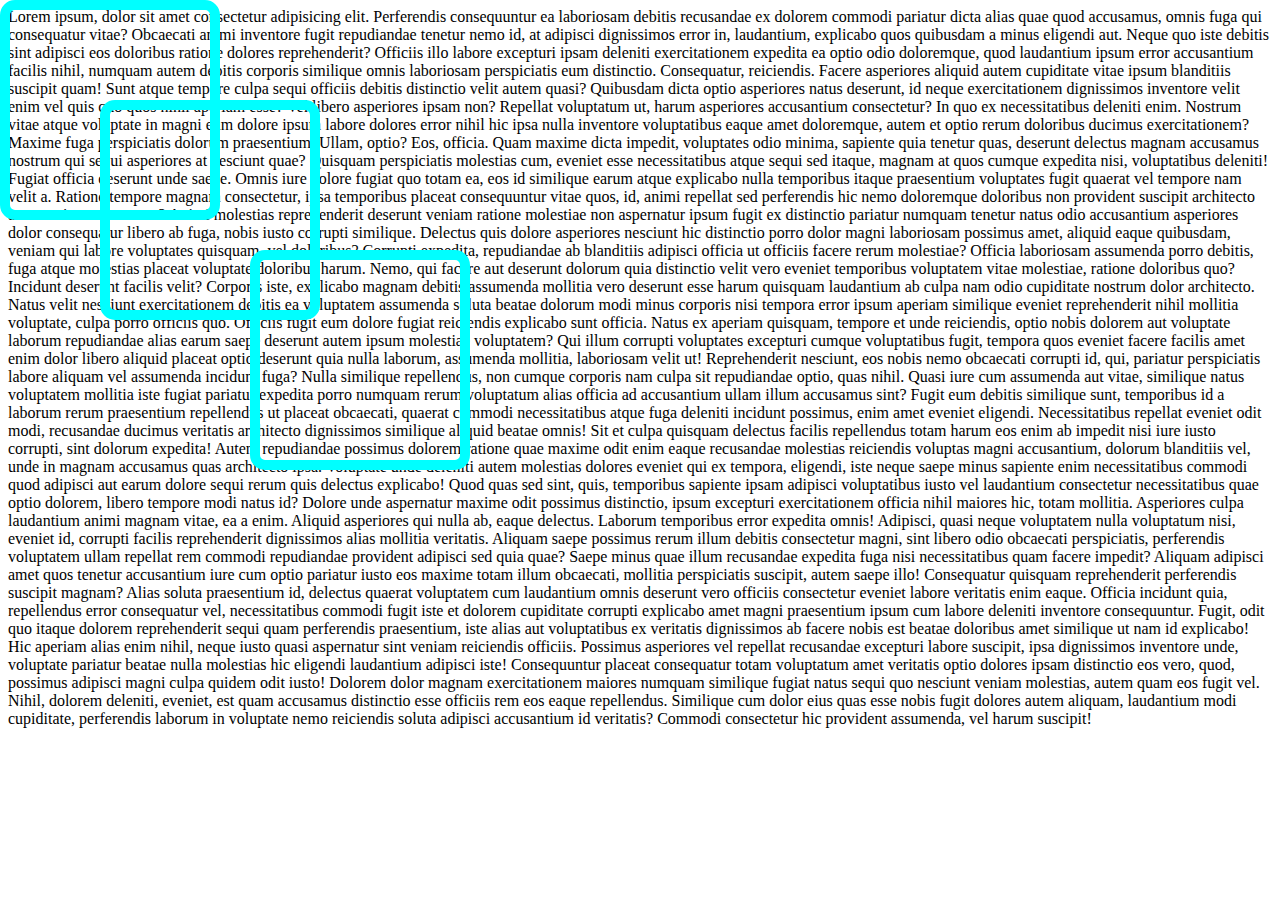
<file: ch8_layout/Position/fixed.html>
<!DOCTYPE html>
<html lang="en">
<head>
    <meta charset="UTF-8">
    <meta name="viewport" content="width=device-width, initial-scale=1.0">
    <title>Fixed postioning</title>
    <link rel="stylesheet" href="style.css">
</head>
<body>
    
    <div class="fixed" style="left: 0px; top: 0px;"></div>
    <div class="fixed"style="left: 100px; top: 100px;"></div>
    <div class="fixed"style="left: 250px; top: 250px;"></div>
    
    Lorem ipsum, dolor sit amet consectetur adipisicing elit. Perferendis consequuntur ea laboriosam debitis recusandae ex dolorem commodi pariatur dicta alias quae quod accusamus, omnis fuga qui consequatur vitae? Obcaecati animi inventore fugit repudiandae tenetur nemo id, at adipisci dignissimos error in, laudantium, explicabo quos quibusdam a minus eligendi aut. Neque quo iste debitis sint adipisci eos doloribus ratione dolores reprehenderit? Officiis illo labore excepturi ipsam deleniti exercitationem expedita ea optio odio doloremque, quod laudantium ipsum error accusantium facilis nihil, numquam autem debitis corporis similique omnis laboriosam perspiciatis eum distinctio. Consequatur, reiciendis. Facere asperiores aliquid autem cupiditate vitae ipsum blanditiis suscipit quam! Sunt atque tempore culpa sequi officiis debitis distinctio velit autem quasi? Quibusdam dicta optio asperiores natus deserunt, id neque exercitationem dignissimos inventore velit enim vel quis quo quos nihil aperiam esse? Vel libero asperiores ipsam non? Repellat voluptatum ut, harum asperiores accusantium consectetur? In quo ex necessitatibus deleniti enim. Nostrum vitae atque voluptate in magni eum dolore ipsum labore dolores error nihil hic ipsa nulla inventore voluptatibus eaque amet doloremque, autem et optio rerum doloribus ducimus exercitationem? Maxime fuga perspiciatis dolorum praesentium. Ullam, optio? Eos, officia. Quam maxime dicta impedit, voluptates odio minima, sapiente quia tenetur quas, deserunt delectus magnam accusamus nostrum qui sequi asperiores at nesciunt quae? Quisquam perspiciatis molestias cum, eveniet esse necessitatibus atque sequi sed itaque, magnam at quos cumque expedita nisi, voluptatibus deleniti! Fugiat officia deserunt unde saepe. Omnis iure dolore fugiat quo totam ea, eos id similique earum atque explicabo nulla temporibus itaque praesentium voluptates fugit quaerat vel tempore nam velit a. Ratione tempore magnam consectetur, ipsa temporibus placeat consequuntur vitae quos, id, animi repellat sed perferendis hic nemo doloremque doloribus non provident suscipit architecto accusantium aspernatur? Animi molestias reprehenderit deserunt veniam ratione molestiae non aspernatur ipsum fugit ex distinctio pariatur numquam tenetur natus odio accusantium asperiores dolor consequatur libero ab fuga, nobis iusto corrupti similique. Delectus quis dolore asperiores nesciunt hic distinctio porro dolor magni laboriosam possimus amet, aliquid eaque quibusdam, veniam qui labore voluptates quisquam, vel doloribus? Corrupti expedita, repudiandae ab blanditiis adipisci officia ut officiis facere rerum molestiae? Officia laboriosam assumenda porro debitis, fuga atque molestias placeat voluptate doloribus harum. Nemo, qui facere aut deserunt dolorum quia distinctio velit vero eveniet temporibus voluptatem vitae molestiae, ratione doloribus quo? Incidunt deserunt facilis velit? Corporis iste, explicabo magnam debitis assumenda mollitia vero deserunt esse harum quisquam laudantium ab culpa nam odio cupiditate nostrum dolor architecto. Natus velit nesciunt exercitationem debitis ea voluptatem assumenda soluta beatae dolorum modi minus corporis nisi tempora error ipsum aperiam similique eveniet reprehenderit nihil mollitia voluptate, culpa porro officiis quo. Officiis fugit eum dolore fugiat reiciendis explicabo sunt officia. Natus ex aperiam quisquam, tempore et unde reiciendis, optio nobis dolorem aut voluptate laborum repudiandae alias earum saepe deserunt autem ipsum molestiae voluptatem? Qui illum corrupti voluptates excepturi cumque voluptatibus fugit, tempora quos eveniet facere facilis amet enim dolor libero aliquid placeat optio deserunt quia nulla laborum, assumenda mollitia, laboriosam velit ut! Reprehenderit nesciunt, eos nobis nemo obcaecati corrupti id, qui, pariatur perspiciatis labore aliquam vel assumenda incidunt fuga? Nulla similique repellendus, non cumque corporis nam culpa sit repudiandae optio, quas nihil. Quasi iure cum assumenda aut vitae, similique natus voluptatem mollitia iste fugiat pariatur expedita porro numquam rerum voluptatum alias officia ad accusantium ullam illum accusamus sint? Fugit eum debitis similique sunt, temporibus id a laborum rerum praesentium repellendus ut placeat obcaecati, quaerat commodi necessitatibus atque fuga deleniti incidunt possimus, enim amet eveniet eligendi. Necessitatibus repellat eveniet odit modi, recusandae ducimus veritatis architecto dignissimos similique aliquid beatae omnis! Sit et culpa quisquam delectus facilis repellendus totam harum eos enim ab impedit nisi iure iusto corrupti, sint dolorum expedita! Autem repudiandae possimus dolorem ratione quae maxime odit enim eaque recusandae molestias reiciendis voluptas magni accusantium, dolorum blanditiis vel, unde in magnam accusamus quas architecto ipsa. Voluptate unde deleniti autem molestias dolores eveniet qui ex tempora, eligendi, iste neque saepe minus sapiente enim necessitatibus commodi quod adipisci aut earum dolore sequi rerum quis delectus explicabo! Quod quas sed sint, quis, temporibus sapiente ipsam adipisci voluptatibus iusto vel laudantium consectetur necessitatibus quae optio dolorem, libero tempore modi natus id? Dolore unde aspernatur maxime odit possimus distinctio, ipsum excepturi exercitationem officia nihil maiores hic, totam mollitia. Asperiores culpa laudantium animi magnam vitae, ea a enim. Aliquid asperiores qui nulla ab, eaque delectus. Laborum temporibus error expedita omnis! Adipisci, quasi neque voluptatem nulla voluptatum nisi, eveniet id, corrupti facilis reprehenderit dignissimos alias mollitia veritatis. Aliquam saepe possimus rerum illum debitis consectetur magni, sint libero odio obcaecati perspiciatis, perferendis voluptatem ullam repellat rem commodi repudiandae provident adipisci sed quia quae? Saepe minus quae illum recusandae expedita fuga nisi necessitatibus quam facere impedit? Aliquam adipisci amet quos tenetur accusantium iure cum optio pariatur iusto eos maxime totam illum obcaecati, mollitia perspiciatis suscipit, autem saepe illo! Consequatur quisquam reprehenderit perferendis suscipit magnam? Alias soluta praesentium id, delectus quaerat voluptatem cum laudantium omnis deserunt vero officiis consectetur eveniet labore veritatis enim eaque. Officia incidunt quia, repellendus error consequatur vel, necessitatibus commodi fugit iste et dolorem cupiditate corrupti explicabo amet magni praesentium ipsum cum labore deleniti inventore consequuntur. Fugit, odit quo itaque dolorem reprehenderit sequi quam perferendis praesentium, iste alias aut voluptatibus ex veritatis dignissimos ab facere nobis est beatae doloribus amet similique ut nam id explicabo! Hic aperiam alias enim nihil, neque iusto quasi aspernatur sint veniam reiciendis officiis. Possimus asperiores vel repellat recusandae excepturi labore suscipit, ipsa dignissimos inventore unde, voluptate pariatur beatae nulla molestias hic eligendi laudantium adipisci iste! Consequuntur placeat consequatur totam voluptatum amet veritatis optio dolores ipsam distinctio eos vero, quod, possimus adipisci magni culpa quidem odit iusto! Dolorem dolor magnam exercitationem maiores numquam similique fugiat natus sequi quo nesciunt veniam molestias, autem quam eos fugit vel. Nihil, dolorem deleniti, eveniet, est quam accusamus distinctio esse officiis rem eos eaque repellendus. Similique cum dolor eius quas esse nobis fugit dolores autem aliquam, laudantium modi cupiditate, perferendis laborum in voluptate nemo reiciendis soluta adipisci accusantium id veritatis? Commodi consectetur hic provident assumenda, vel harum suscipit!
</body>
</html>
</file>
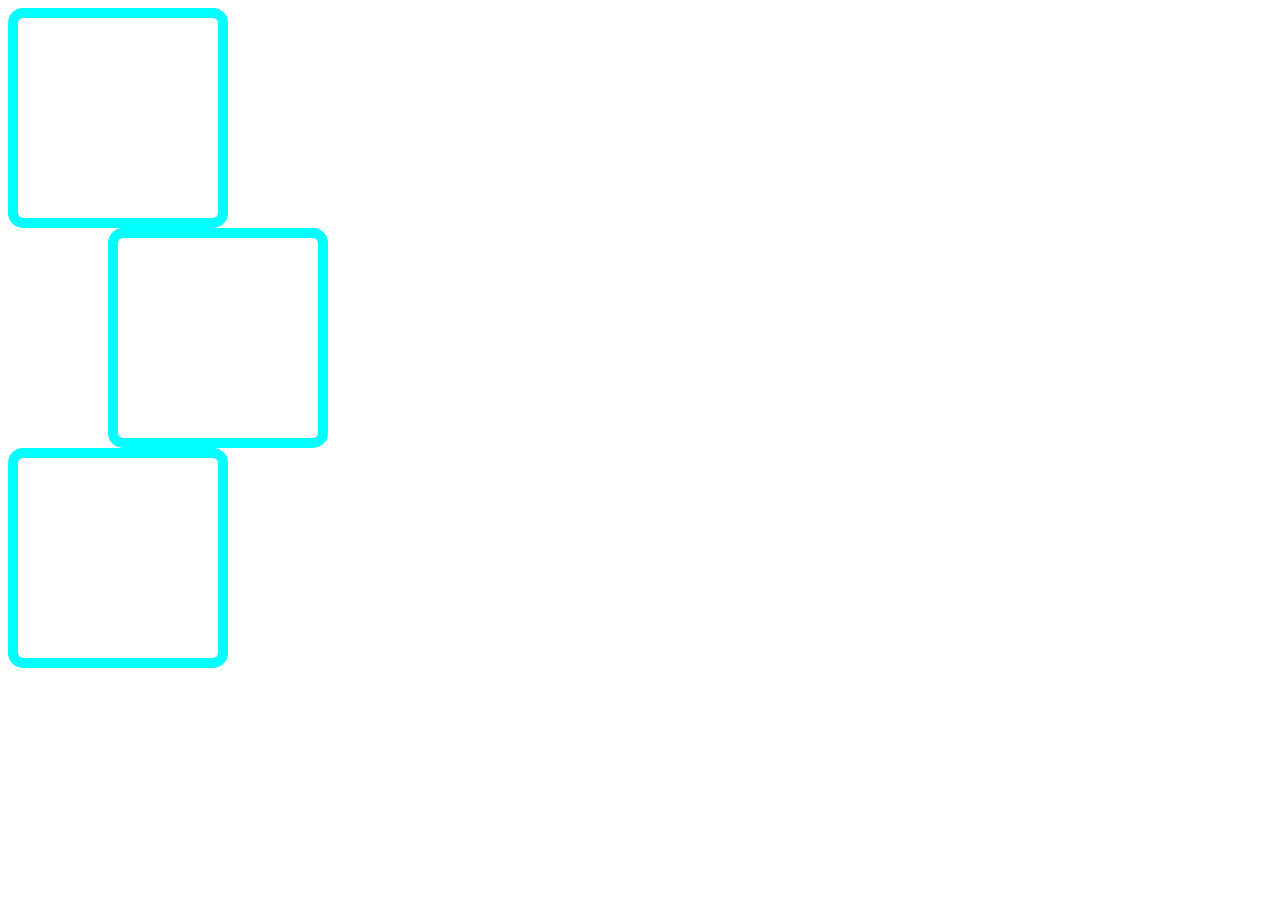
<file: ch8_layout/Position/relative.html>
<!DOCTYPE html>
<html lang="en">
<head>
    <meta charset="UTF-8">
    <meta name="viewport" content="width=device-width, initial-scale=1.0">
    <title>Relative postioning</title>
    <link rel="stylesheet" href="style.css">
</head>
<body>
    <div class="static"></div>
    <div class="relative"></div>
    <div class="static"></div>
</body>
</html>
</file>
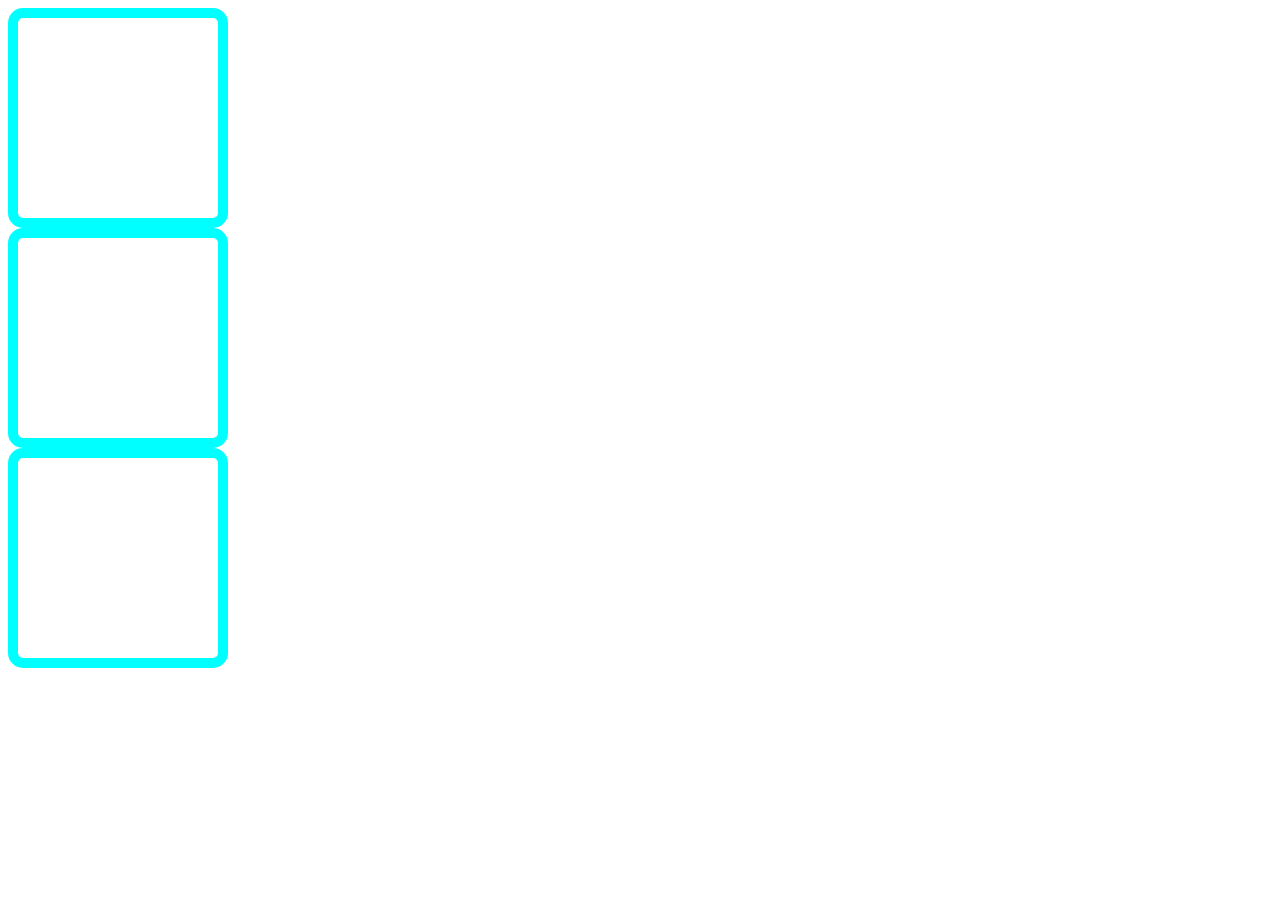
<file: ch8_layout/Position/static.html>
<!DOCTYPE html>
<html lang="en">
<head>
    <meta charset="UTF-8">
    <meta name="viewport" content="width=device-width, initial-scale=1.0">
    <title>Static postioning</title>
    <link rel="stylesheet" href="style.css">
</head>
<body>
    <div class="static"></div>
    <div class="static"></div>
    <div class="static"></div>
</body>
</html>
</file>
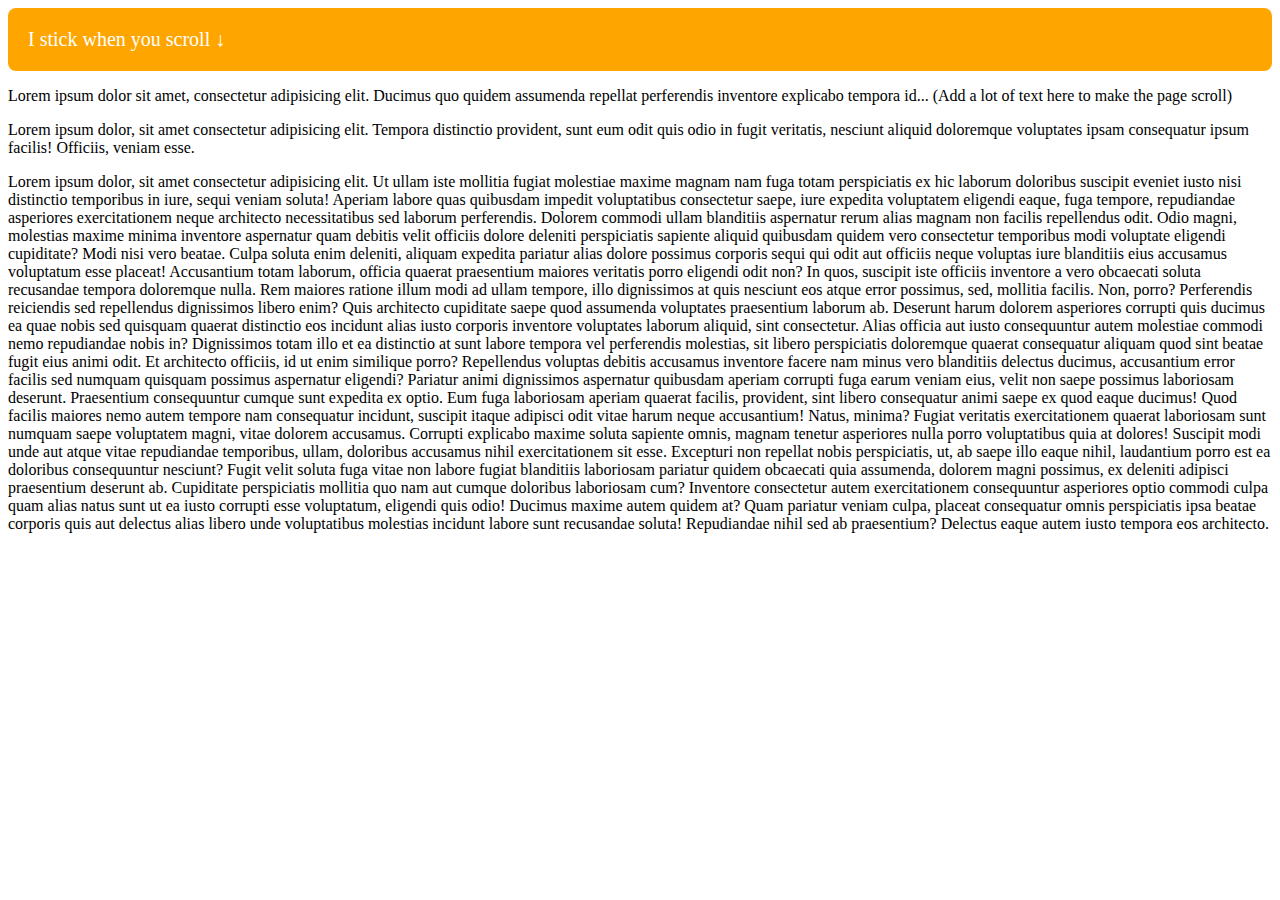
<file: ch8_layout/Position/sticky.html>
<!DOCTYPE html>
<html lang="en">
<head>
    <meta charset="UTF-8">
    <meta name="viewport" content="width=device-width, initial-scale=1.0">
    <title>Sticky Example</title>
    <link rel="stylesheet" href="style.css">
</head>
<body>

    <div class="sticky-box">I stick when you scroll ↓</div>

    <p>
        Lorem ipsum dolor sit amet, consectetur adipisicing elit. Ducimus quo
        quidem assumenda repellat perferendis inventore explicabo tempora id...
        (Add a lot of text here to make the page scroll)
    </p>
    <p>Lorem ipsum dolor, sit amet consectetur adipisicing elit. Tempora distinctio provident, sunt eum odit quis odio in fugit veritatis, nesciunt aliquid doloremque voluptates ipsam consequatur ipsum facilis! Officiis, veniam esse.
    </p>
    <p>Lorem ipsum dolor, sit amet consectetur adipisicing elit. Ut ullam iste mollitia fugiat molestiae maxime magnam nam fuga totam perspiciatis ex hic laborum doloribus suscipit eveniet iusto nisi distinctio temporibus in iure, sequi veniam soluta! Aperiam labore quas quibusdam impedit voluptatibus consectetur saepe, iure expedita voluptatem eligendi eaque, fuga tempore, repudiandae asperiores exercitationem neque architecto necessitatibus sed laborum perferendis. Dolorem commodi ullam blanditiis aspernatur rerum alias magnam non facilis repellendus odit. Odio magni, molestias maxime minima inventore aspernatur quam debitis velit officiis dolore deleniti perspiciatis sapiente aliquid quibusdam quidem vero consectetur temporibus modi voluptate eligendi cupiditate? Modi nisi vero beatae. Culpa soluta enim deleniti, aliquam expedita pariatur alias dolore possimus corporis sequi qui odit aut officiis neque voluptas iure blanditiis eius accusamus voluptatum esse placeat! Accusantium totam laborum, officia quaerat praesentium maiores veritatis porro eligendi odit non? In quos, suscipit iste officiis inventore a vero obcaecati soluta recusandae tempora doloremque nulla. Rem maiores ratione illum modi ad ullam tempore, illo dignissimos at quis nesciunt eos atque error possimus, sed, mollitia facilis. Non, porro? Perferendis reiciendis sed repellendus dignissimos libero enim? Quis architecto cupiditate saepe quod assumenda voluptates praesentium laborum ab. Deserunt harum dolorem asperiores corrupti quis ducimus ea quae nobis sed quisquam quaerat distinctio eos incidunt alias iusto corporis inventore voluptates laborum aliquid, sint consectetur. Alias officia aut iusto consequuntur autem molestiae commodi nemo repudiandae nobis in? Dignissimos totam illo et ea distinctio at sunt labore tempora vel perferendis molestias, sit libero perspiciatis doloremque quaerat consequatur aliquam quod sint beatae fugit eius animi odit. Et architecto officiis, id ut enim similique porro? Repellendus voluptas debitis accusamus inventore facere nam minus vero blanditiis delectus ducimus, accusantium error facilis sed numquam quisquam possimus aspernatur eligendi? Pariatur animi dignissimos aspernatur quibusdam aperiam corrupti fuga earum veniam eius, velit non saepe possimus laboriosam deserunt. Praesentium consequuntur cumque sunt expedita ex optio. Eum fuga laboriosam aperiam quaerat facilis, provident, sint libero consequatur animi saepe ex quod eaque ducimus! Quod facilis maiores nemo autem tempore nam consequatur incidunt, suscipit itaque adipisci odit vitae harum neque accusantium! Natus, minima? Fugiat veritatis exercitationem quaerat laboriosam sunt numquam saepe voluptatem magni, vitae dolorem accusamus. Corrupti explicabo maxime soluta sapiente omnis, magnam tenetur asperiores nulla porro voluptatibus quia at dolores! Suscipit modi unde aut atque vitae repudiandae temporibus, ullam, doloribus accusamus nihil exercitationem sit esse. Excepturi non repellat nobis perspiciatis, ut, ab saepe illo eaque nihil, laudantium porro est ea doloribus consequuntur nesciunt? Fugit velit soluta fuga vitae non labore fugiat blanditiis laboriosam pariatur quidem obcaecati quia assumenda, dolorem magni possimus, ex deleniti adipisci praesentium deserunt ab. Cupiditate perspiciatis mollitia quo nam aut cumque doloribus laboriosam cum? Inventore consectetur autem exercitationem consequuntur asperiores optio commodi culpa quam alias natus sunt ut ea iusto corrupti esse voluptatum, eligendi quis odio! Ducimus maxime autem quidem at? Quam pariatur veniam culpa, placeat consequatur omnis perspiciatis ipsa beatae corporis quis aut delectus alias libero unde voluptatibus molestias incidunt labore sunt recusandae soluta! Repudiandae nihil sed ab praesentium? Delectus eaque autem iusto tempora eos architecto.</p>
</body>
</html>
</file>
<file: ch1_intro/style.css>
/* the boss wants the text colour to be red */
.thefirst {
  color: red;
  text-align: center;
  font-size: 60px;
}
* {
  border: solid 2px blue;
  margin: 20px;
}
</file>
<file: ch2_color_and_comments/style.css>
h1 {
    /* using color names */
    /* color:blue; */

/* hexdecimal */
color: #ff7f50;

/* rgb */
/* color: rgb(125, 0, 125); */


}

body {
    background-color: rgb(0, 0, 0);
    
}

div {
    color: white;
    height: 150px;
    width: 150px;
    background-color: rgb(255, 0, 0);
    display: inline-flex;
    
}
</file>
<file: ch4_border_and_outline/style.css>
h1 {
    border-style: solid;
    border-width: 10px;
    border-color: rgb(58, 58, 159);
    border-radius: 20px;
    border-bottom-style: dashed;

    /* border: green 10px solid ; */
    


    outline-style: dashed;
    outline-color: red;
    outline-width: 10px;
    outline-offset: 10px;
}


 div {
    border-style: solid;

    outline-style: dashed;
    outline-width: 5px;
    outline-offset: 5px;
 }

 span {
    border-style: dashed;
 } */
   
 /* * {
    border-style: solid;
 } */
</file>
<file: ch5_margin_and_padding/style.css>
div {
    border: solid red 10px;
    /* padding-top: 10px;
    padding-right: 10px;
    padding-bottom: 10px;
    padding-left: 10px; */

    padding: 20px 10px;

    background-color: black;
    color: yellow;

    display: inline-block;
    height: 300px;
    width: 300px;
    margin: 20px;
}
</file>
<file: ch6_textformatting/style.css>
h1 {
    color: blueviolet;

   text-align: center;

   text-decoration: overline;

   text-transform:uppercase ;

   font-size: 70px;

   text-shadow: 6px 8px 3px black;

}
p {
    text-indent: 50px;

}
</file>
<file: ch7_fonts/style.css>
h1 {
   font-size: 80px;

   font-family: Playwrite Hu, cursive;

   
   font-style: italic;

   font-weight: bolder;

   font-variant: small-caps;

   line-height: 100px;

   /* font: 80px normal bolder small-caps Playwrite Hu, cursive; */

}
p{
    line-height: 1.8;
    word-spacing: 2px;
    letter-spacing: 1px;

}
</file>
<file: ch8_layout/block_vs_inline/style.css>
div {
    background-color: yellow;
    display: inline;
}

span {
    background-color: pink;
    display: block;
}
</file>
<file: ch8_layout/float/style.css>
img {
    float: right;
    margin-left: 10px;
}
</file>
<file: ch8_layout/z-index/style.css>
.absolute {
    border: solid 10px aqua;
    height: 200px;
    width: 200px;
    border-radius: 15px;
    position: absolute;
    
}
</file>
<file: ch8_layout/Position/style.css>
.static{
    border: solid 10px aqua;
    height: 200px;
    width: 200px;
    border-radius: 15px;
    position: static;
}

.relative {
    border: solid 10px aqua;
    height: 200px;
    width: 200px;
    border-radius: 15px;
    position: relative;
    left: 100px;
    
}

.absolute {
    border: solid 10px aqua;
    height: 200px;
    width: 200px;
    border-radius: 15px;
    position: absolute;
    
}

.fixed {
    border: solid 10px aqua;
    height: 200px;
    width: 200px;
    border-radius: 15px;
    position: fixed;
    
}

.sticky-box {
    background: orange;
    padding: 20px;
    font-size: 20px;
    color: white;
    border-radius: 8px;

    position: sticky;
    top: 0; /* Sticks to the top when reached */
}
</file>
